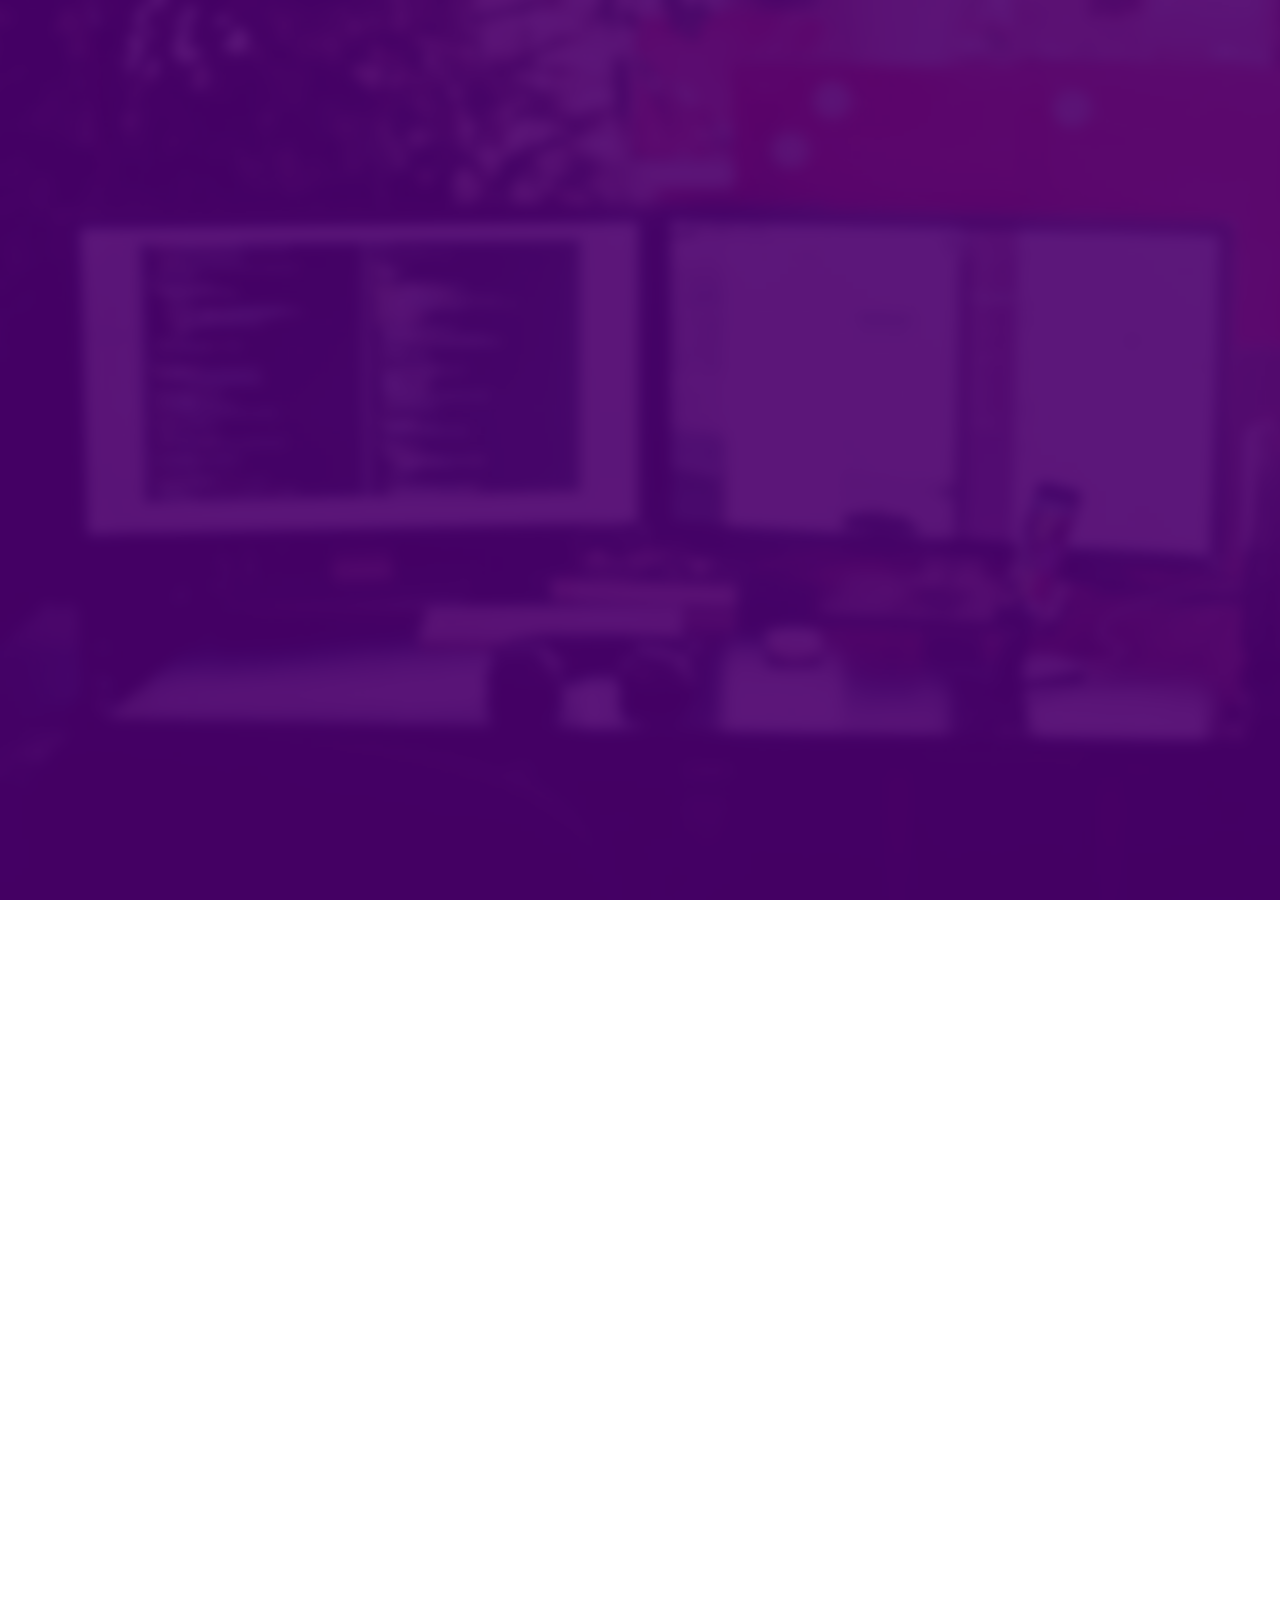
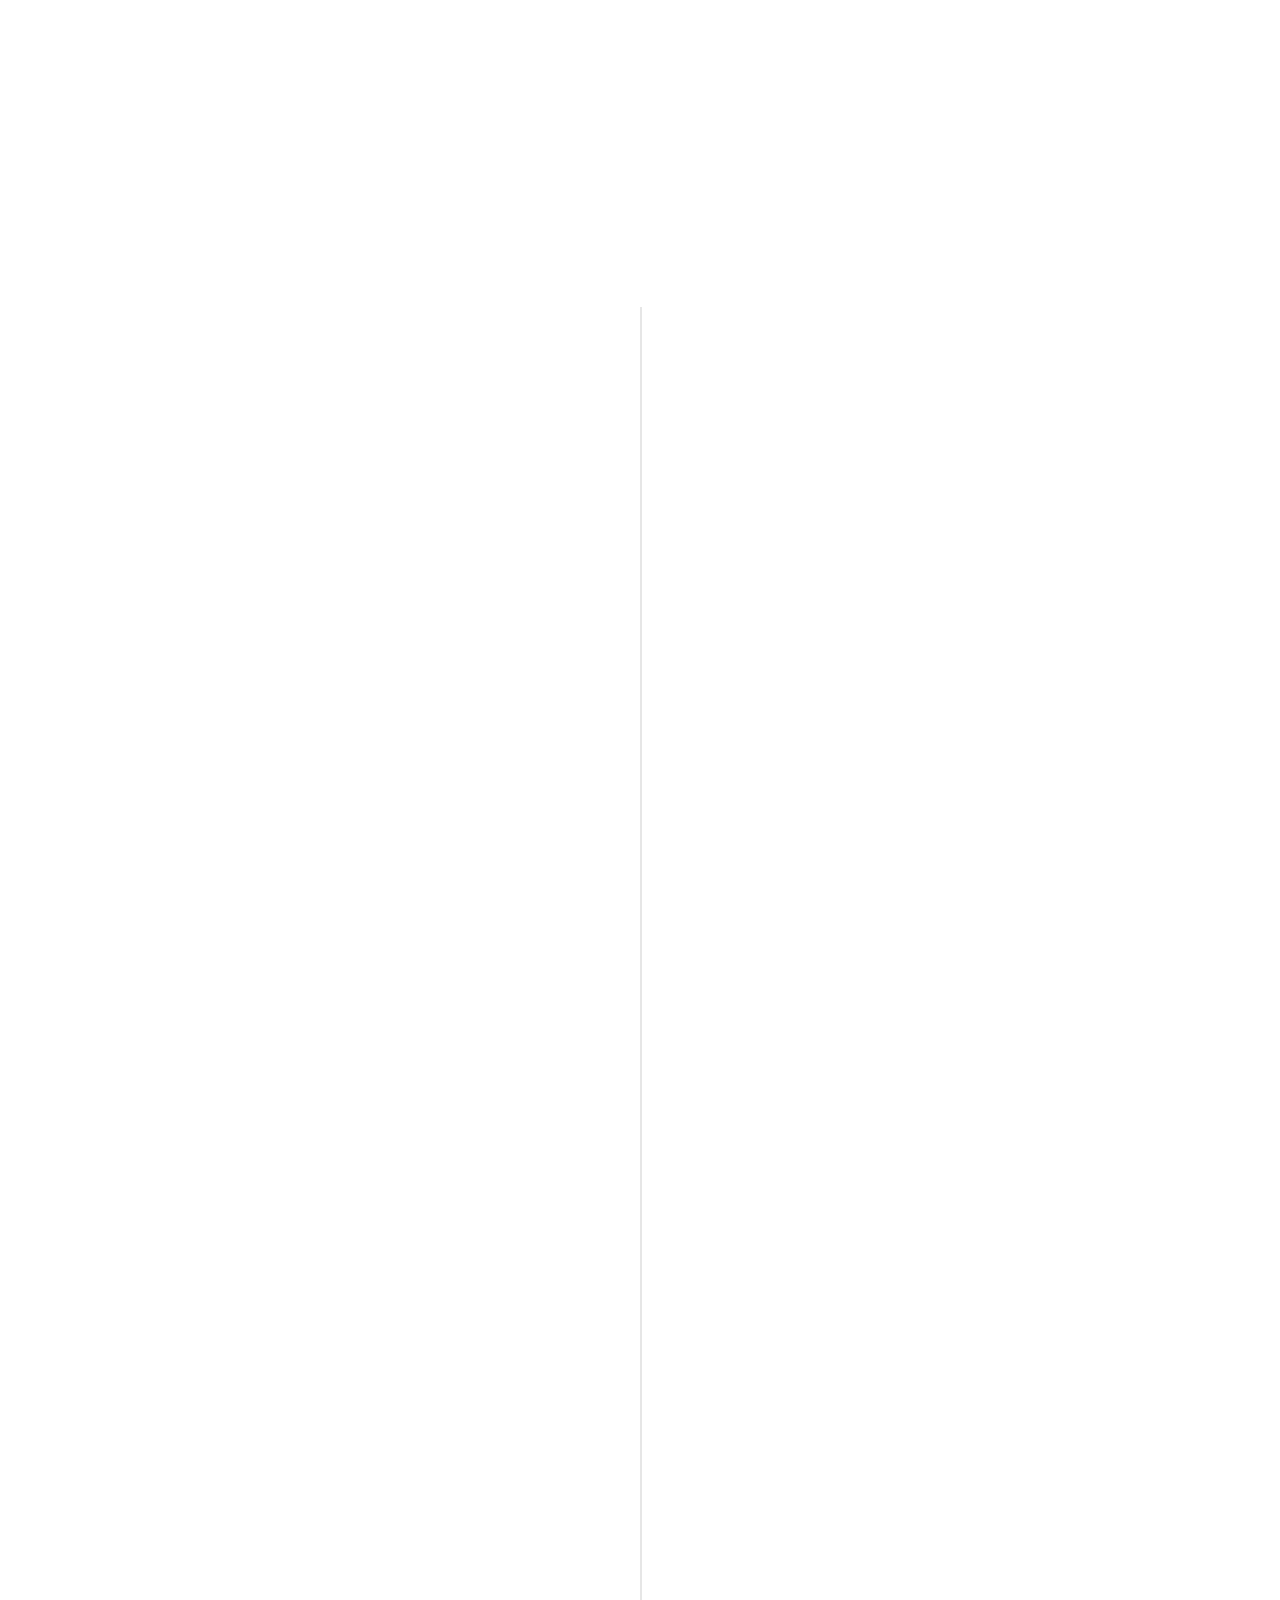
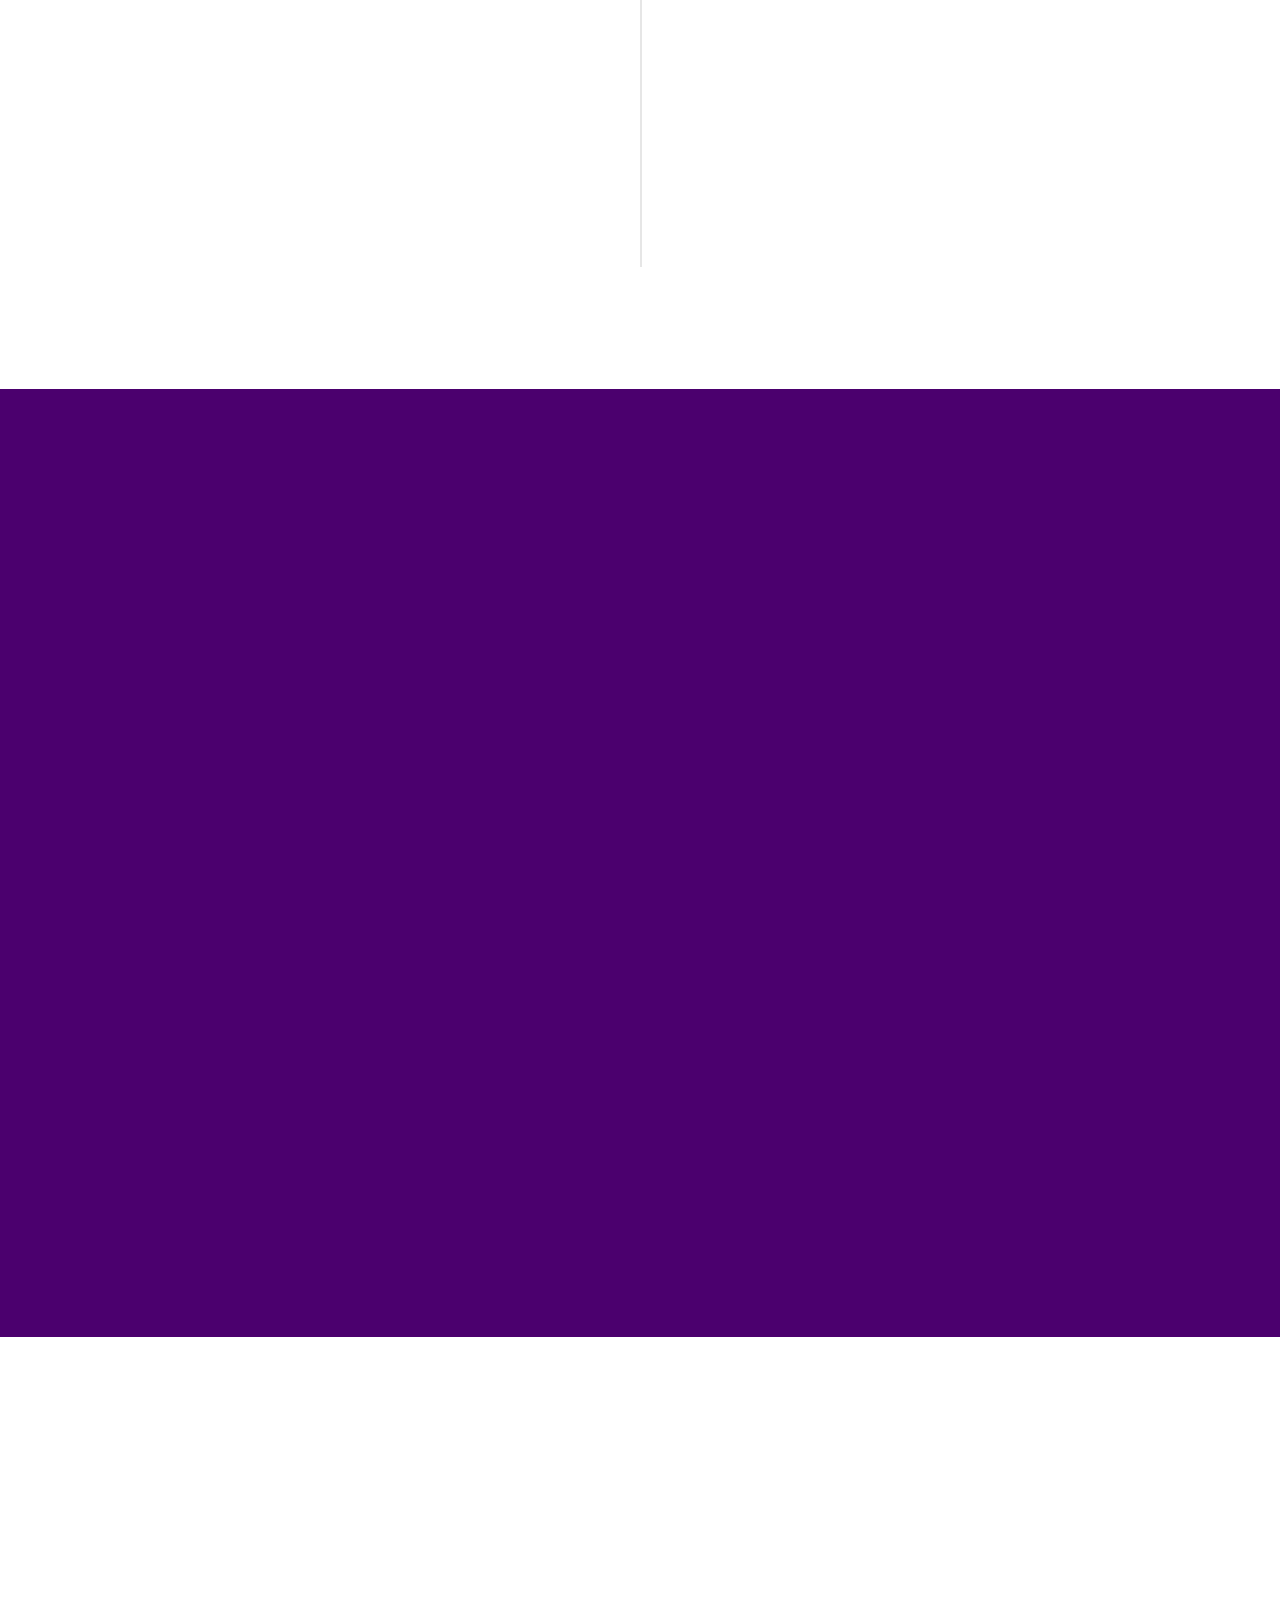
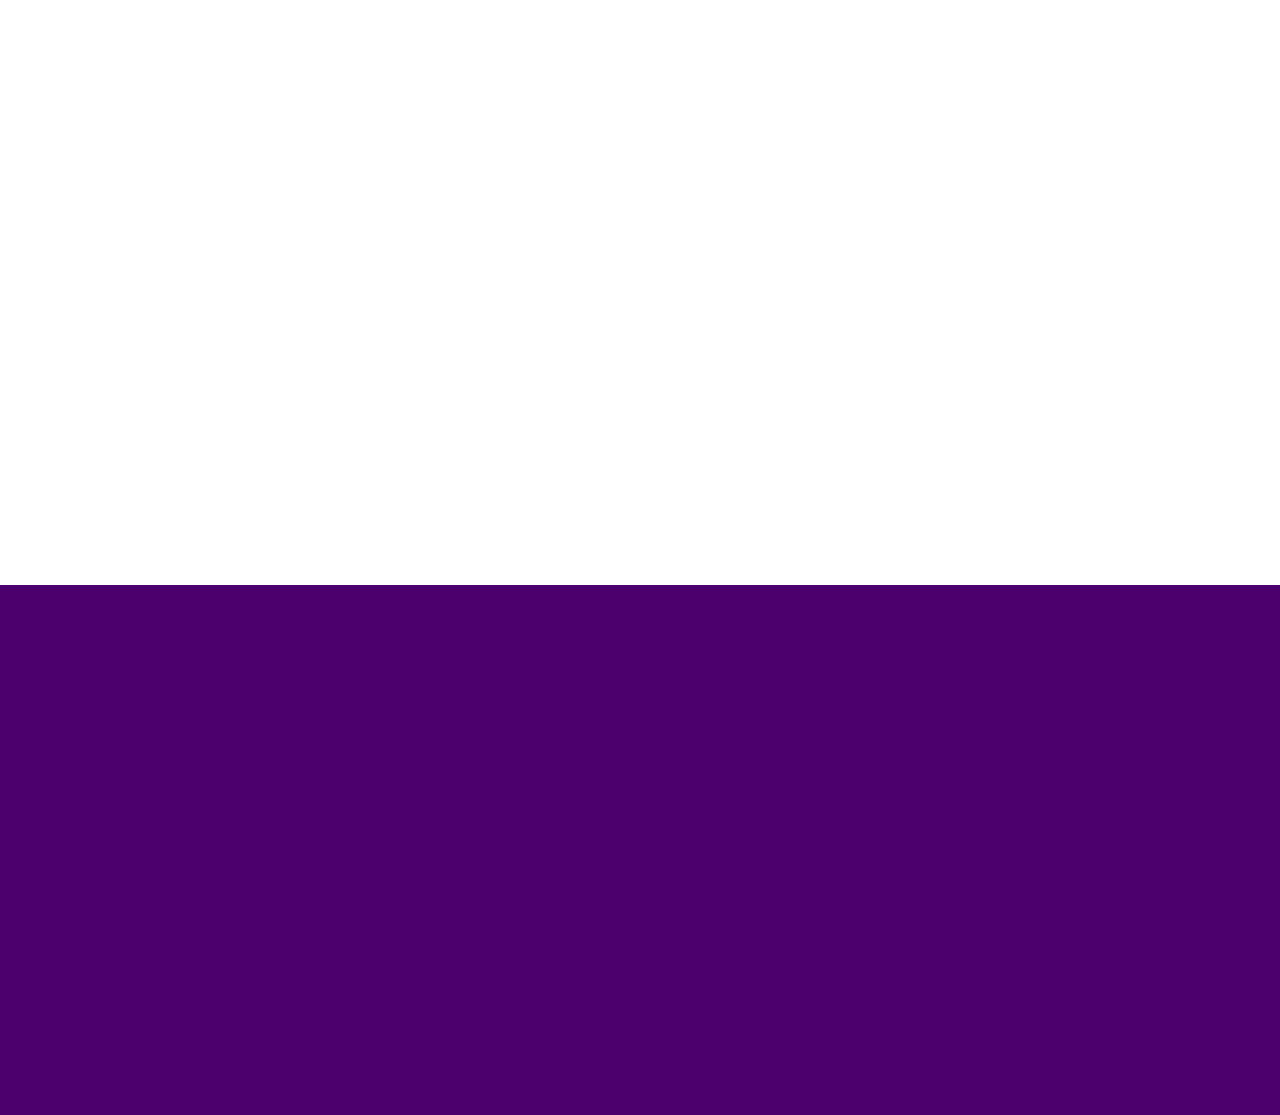
<file: index.html>
<!DOCTYPE HTML>
<html>

<head>
	<meta charset="utf-8">
	<meta http-equiv="X-UA-Compatible" content="IE=edge">
	<title>Harpreet Singh</title>
	<meta name="viewport" content="width=device-width, initial-scale=1">
	<meta name="description" content="Harpreet Singh Profile portfolio" />
	<meta name="keywords" content="developer, mobile, react-native, react, javascript" />

	<!-- Facebook and Twitter integration -->
	<meta property="og:title" content="Harpreet Singh's portfolio" />
	<meta property="og:image" content="" />
	<meta property="og:url" content="" />
	<meta property="og:site_name" content="" />
	<meta property="og:description" content="" />
	<meta name="twitter:title" content="" />
	<meta name="twitter:image" content="" />
	<meta name="twitter:url" content="" />
	<meta name="twitter:card" content="" />

	<link href="https://fonts.googleapis.com/css?family=Space+Mono" rel="stylesheet">
	<link href="https://fonts.googleapis.com/css?family=Kaushan+Script" rel="stylesheet">

	<!-- Animate.css -->
	<link rel="stylesheet" href="css/animate.css">
	<!-- Icomoon Icon Fonts-->
	<link rel="stylesheet" href="css/icomoon.css">
	<!-- Bootstrap  -->
	<link rel="stylesheet" href="css/bootstrap.css">
	<!-- Theme style  -->
	<link rel="stylesheet" href="css/style.css">
	<!-- Modernizr JS -->
	<script src="js/modernizr-2.6.2.min.js"></script>

</head>

<body>

	<div class="fh5co-loader"></div>

	<div id="page">
		<header id="fh5co-header" class="fh5co-cover js-fullheight" role="banner"
			style="background-image:url(images/cover_bg_3.jpg);" data-stellar-background-ratio="0.5">
			<div class="overlay"></div>
			<div class="container">
				<div class="row">
					<div class="col-md-8 col-md-offset-2 text-center">
						<div class="display-t js-fullheight">
							<div class="display-tc js-fullheight animate-box" data-animate-effect="fadeIn">
								<div class="profile-thumb" style="background: url(images/user-3.jpg);"></div>
								<h1><span>Harpreet Singh</span></h1>
								<h3><span>React-Native Developer</span></h3>
								<p>
								<ul class="fh5co-social-icons">
									<li><a href="https://www.instagram.com/_i_am_harpreet_/"><i
												class="icon-instagram2"></i></a></li>
									<li><a href="https://www.facebook.com/HSingh205/"><i class="icon-facebook2"></i></a>
									</li>
									<li><a href="https://www.linkedin.com/in/hsingh7743"><i
												class="icon-linkedin2"></i></a></li>
								</ul>
								</p>
							</div>
						</div>
					</div>
				</div>
			</div>
		</header>

		<div id="fh5co-about" class="animate-box">
			<div class="container">
				<div class="row">
					<div class="col-md-8 col-md-offset-2 text-center fh5co-heading">
						<h2>About Me</h2>
					</div>
				</div>
				<div class="row">
					<div class="col-md-4">
						<ul class="info">
							<li><span class="first-block">Full Name:</span><span class="second-block">Harpreet
									Singh</span>
							</li>
							<li><span class="first-block">Email:</span><span
									class="second-block">Hsingh7743@gmail.com</span>
							</li>
							<li><span class="first-block">Location:</span><span class="second-block">Chandigarh</span>
							</li>
						</ul>
					</div>
					<div class="col-md-8">
						<h2>Hello There!</h2>
						<p>I'm a passionate developer with over 3 years of experience in crafting pixel-perfect, native-feeling mobile apps that users
							adore and bring ideas to life through elegant, efficient, and cross-platform mobile apps
							powered by React Native.</p>
						<p>My goal is to become a Developer with proven ability to collaborate effectively with other
							developers while spending extra time to be mentored and I'm passionate about sharing my
							knowledge and collaborating on innovative projects.</p>
					</div>
				</div>
			</div>
		</div>

		<div id="fh5co-resume" class="fh5co-bg-color">
			<div class="container">
				<div class="row animate-box">
					<div class="col-md-8 col-md-offset-2 text-center fh5co-heading">
						<h2>My Resume</h2>
					</div>
				</div>
				<div class="row">
					<div class="col-md-12 col-md-offset-0">
						<ul class="timeline">
							<li class="timeline-heading text-center animate-box">
								<div>
									<h3>Work Experience</h3>
								</div>
							</li>
							<li class="timeline-inverted animate-box">
								<div class="timeline-badge"><i class="icon-genius"></i></div>
								<div class="timeline-panel">
									<div class="timeline-heading">
										<h3 class="timeline-title">React-Native Developer</h3>
										<span class="company">XICOM Technologies, Mohali : May,2024 - Feb,2024</span>
									</div>
									<div class="timeline-body">
										<p>Built E-commerce, Fitness and Dating applications featuring video-calls, Live streaming, In-App purchases and Chats.</p>
									</div>
								</div>
							</li>
							<li class="animate-box timeline-unverted">
								<div class="timeline-badge"><i class="icon-genius"></i></div>
								<div class="timeline-panel">
									<div class="timeline-heading">
										<h3 class="timeline-title">React-Native Developer</h3>
										<span class="company">Techner solutions, Mohali : May, 2023 - Apr, 2024</span>
									</div>
									<div class="timeline-body">
										<p>Worked with native modules, advanced concepts of axios, sockets, Third party
											libraries, Push notifications, Handling mobile permissions, storage, Code
											optimization, Publishing Apps on store</p>
									</div>
								</div>
							</li>
							<li class="timeline-inverted animate-box">
								<div class="timeline-badge"><i class="icon-emoji-flirt"></i></div>
								<div class="timeline-panel">
									<div class="timeline-heading">
										<h3 class="timeline-title">Personal goal pursuit</h3>
										<span class="company">Career break : Aug,2021 - Apr,2023</span>
									</div>
									<div class="timeline-body">
										<p>Had to take a break to find more career opportunities, worked as a teacher,
											freelancer and created coding content on youtube.</p>
									</div>
								</div>
							</li>
							<li class="animate-box timeline-unverted">
								<div class="timeline-badge"><i class="icon-genius"></i></div>
								<div class="timeline-panel">
									<div class="timeline-heading">
										<h3 class="timeline-title">React-Native : Junior Developer</h3>
										<span class="company">Deftsoft, Mohali : Dec,2020 - July,2021</span>
									</div>
									<div class="timeline-body">
										<p>Started working with X-Code, Android studio, functional components, hooks,
											API integrations, Firebase, stylesheets, advanced concepts of Javascript,
											Custom components and Platform specific code.</p>
									</div>
								</div>
							</li>
							<li class="timeline-inverted animate-box">
								<div class="timeline-badge"><i class="icon-genius"></i></div>
								<div class="timeline-panel">
									<div class="timeline-heading">
										<h3 class="timeline-title">React-Native : Industrial training</h3>
										<span class="company">Sachtech Solutions, Mohali : May,2020 - Oct,2020</span>
									</div>
									<div class="timeline-body">
										<p>Learned basics of Javascript, React-Native, Class components and lifecycle,
											Logics building, CSS basics, Expo CLI and core components.</p>
									</div>
								</div>
							</li>

							<br>
							<li class="timeline-heading text-center animate-box">
								<div>
									<h3>Education</h3>
								</div>
							</li>

							<li class="animate-box timeline-unverted">
								<div class="timeline-badge"><i class="icon-graduation-cap"></i></div>
								<div class="timeline-panel">
									<div class="timeline-heading">
										<h3 class="timeline-title">Masters Degree</h3>
										<span class="company">PGGC 11, Chandigarh : 2018 - 2020</span>
									</div>
									<div class="timeline-body">
										<p>Masters of science : Information technology</p>
									</div>
								</div>
							</li>
							<li class="timeline-inverted animate-box">
								<div class="timeline-badge"><i class="icon-graduation-cap"></i></div>
								<div class="timeline-panel">
									<div class="timeline-heading">
										<h3 class="timeline-title">Bachelors Degree</h3>
										<span class="company">PGGC 11, Chandigarh : 2015 - 2018</span>
									</div>
									<div class="timeline-body">
										<p>Bachelors of Science : Computer science</p>
									</div>
								</div>
							</li>
						</ul>
					</div>
				</div>
			</div>
		</div>

		<div id="fh5co-work" class="fh5co-bg-dark">
			<div class="container">
				<div class="row animate-box">
					<div class="col-md-8 col-md-offset-2 text-center fh5co-heading">
						<h2>My Live Projects</h2>
					</div>
				</div>
				<div class="row">
					<div class="col-md-3 text-center col-padding animate-box">
						<a onclick="goToNextPage(`https://play.google.com/store/apps/details?id=com.tranzparency&hl=en_IN`)" class="work" style="background-image: url(images/1.JPG); border-radius: 50px;">
							<div class="desc">
								<h3>Tranzparency</h3>
								<span>Communication</span>
							</div>
						</a>
					</div>
					<div class="col-md-3 text-center col-padding animate-box">
						<a onclick="goToNextPage(`https://play.google.com/store/apps/details?id=com.todayfitcustomer&hl=en_IN`)" class="work" style="background-image: url(images/2.JPG); border-radius: 50px">
							<div class="desc">
								<h3>TodayFit</h3>
								<span>Fitness</span>
							</div>
						</a>
					</div>
					<div class="col-md-3 text-center col-padding animate-box">
						<a onclick="goToNextPage(`https://play.google.com/store/apps/details?id=company.techner.Gaumegh&hl=en_IN`)" class="work" style="background-image: url(images/3.JPG); border-radius: 50px">
							<div class="desc">
								<h3>Gau-Megh</h3>
								<span>Industry</span>
							</div>
						</a>
					</div>
					<div class="col-md-3 text-center col-padding animate-box">
						<a onclick="goToNextPage(`https://play.google.com/store/apps/details?id=com.salonist&hl=en_IN`)" class="work" style="background-image: url(images/4.JPG); border-radius: 50px">
							<div class="desc">
								<h3>Salonist for business</h3>
								<span>Marketting</span>
							</div>
						</a>
					</div>
					<div class="col-md-3 text-center col-padding animate-box">
						<a onclick="goToNextPage(`https://play.google.com/store/apps/details?id=com.concrete_buddies&hl=en_IN`)" class="work" style="background-image: url(images/5.JPG); border-radius: 50px">
							<div class="desc">
								<h3>The Thames Concrete</h3>
								<span>Productivity</span>
							</div>
						</a>
					</div>
					<div class="col-md-3 text-center col-padding animate-box">
						<a onclick="goToNextPage(`https://play.google.com/store/apps/details?id=com.concrete_buddies_agent&hl=en_IN`)" class="work" style="background-image: url(images/6.JPG); border-radius: 50px">
							<div class="desc">
								<h3>Concrete Buddies</h3>
								<span>Productivity</span>
							</div>
						</a>
					</div>
					<div class="col-md-3 text-center col-padding animate-box">
						<a onclick="goToNextPage(`https://apps.apple.com/kz/app/lovemyskin/id1572567039`)" class="work" style="background-image: url(images/7.JPG); border-radius: 50px">
							<div class="desc">
								<h3>LoveMySkin</h3>
								<span>Cosmetics</span>
							</div>
						</a>
					</div>
					<div class="col-md-3 text-center col-padding animate-box">
						<a onclick="goToNextPage(`https://apps.apple.com/us/app/punctual-resources/id1498309820`)" class="work" style="background-image: url(images/8.JPG); border-radius: 50px">
							<div class="desc">
								<h3>Punctual Resources</h3>
								<span>Utilities</span>
							</div>
						</a>
					</div>
				</div>
			</div>
		</div>

		<div id="fh5co-skills" class="animate-box">
			<div class="container">
				<div class="row">
					<div class="col-md-8 col-md-offset-2 text-center fh5co-heading">
						<h2>Skills</h2>
					</div>
				</div>
				<div class="row row-pb-md">
					<div class="col-md-3 col-sm-6 col-xs-12 text-center">
						<div class="chart" data-percent="75"><span><strong>React-Native</strong>75%</span></div>
					</div>
					<div class="col-md-3 col-sm-6 col-xs-12 text-center">
						<div class="chart" data-percent="65"><span><strong>Javascript</strong>65%</span></div>
					</div>
					<div class="col-md-3 col-sm-6 col-xs-12 text-center">
						<div class="chart" data-percent="50"><span><strong>Firebase</strong>50%</span></div>
					</div>

					<div class="col-md-3 col-sm-6 col-xs-12 text-center">
						<div class="chart" data-percent="90"><span><strong>Redux</strong>90%</span></div>
					</div>
					<div class="col-md-3 col-sm-6 col-xs-12 text-center">
						<div class="chart" data-percent="40"><span><strong>Git</strong>40%</span></div>
					</div>
					<div class="col-md-3 col-sm-6 col-xs-12 text-center">
						<div class="chart" data-percent="55"><span><strong>React</strong>55%</span></div>
					</div>
					<div class="col-md-3 col-sm-6 col-xs-12 text-center">
						<div class="chart" data-percent="85"><span><strong>Typescript</strong>85%</span></div>
					</div>
					<div class="col-md-3 col-sm-6 col-xs-12 text-center">
						<div class="chart" data-percent="60"><span><strong>IDE Tools</strong>60%</span></div>
					</div>
				</div>
			</div>
		</div>

		<div id="fh5co-started" class="fh5co-bg-dark">
			<div class="overlay"></div>
			<div class="container">
				<div class="row animate-box">
					<div class="col-md-8 col-md-offset-2 text-center fh5co-heading">
						<h2>Hire Me!</h2>
						<p>"If you came to the end and reading this it means you found my profile intersting so I
							propose an artistic union to forge exquisite mobile applications. Would you grace my table
							with your expertise, and together, let us craft digital masterpieces?"</p>
						<p><a href="https://api.whatsapp.com/send/?phone=919501157743&text&type=phone_number&app_absent=0"
								class="btn btn-default btn-lg">Let's chat</a></p>
					</div>
				</div>
			</div>
		</div>

		<div class="gototop js-top">
			<a href="#" class="js-gotop"><i class="icon-arrow-up22"></i></a>
		</div>

		<!-- jQuery -->
		<script src="js/jquery.min.js"></script>
		<!-- jQuery Easing -->
		<script src="js/jquery.easing.1.3.js"></script>
		<!-- Bootstrap -->
		<script src="js/bootstrap.min.js"></script>
		<!-- Waypoints -->
		<script src="js/jquery.waypoints.min.js"></script>
		<!-- Stellar Parallax -->
		<script src="js/jquery.stellar.min.js"></script>
		<!-- Easy PieChart -->
		<script src="js/jquery.easypiechart.min.js"></script>
		<!-- Main -->
		<script src="js/main.js"></script>
		<script>
			function goToNextPage(elementId) {
				//window.location.href = `./viewProduct.html?id=${elementId}`;
				window.location.href = elementId;
			}
		</script>

</body>

</html>
</file>
<file: css/icomoon.css>
@font-face {
    font-family: 'icomoon';
    src:    url('fonts/icomoon.eot?1oniuf');
    src:    url('fonts/icomoon.eot?1oniuf#iefix') format('embedded-opentype'),
        url('fonts/icomoon.ttf?1oniuf') format('truetype'),
        url('fonts/icomoon.woff?1oniuf') format('woff'),
        url('fonts/icomoon.svg?1oniuf#icomoon') format('svg');
    font-weight: normal;
    font-style: normal;
}

[class^="icon-"], [class*=" icon-"] {
    /* use !important to prevent issues with browser extensions that change fonts */
    font-family: 'icomoon' !important;
    speak: none;
    font-style: normal;
    font-weight: normal;
    font-variant: normal;
    text-transform: none;
    line-height: 1;

    /* Better Font Rendering =========== */
    -webkit-font-smoothing: antialiased;
    -moz-osx-font-smoothing: grayscale;
}

.icon-mobile:before {
    content: "\e000";
}
.icon-laptop:before {
    content: "\e001";
}
.icon-desktop:before {
    content: "\e002";
}
.icon-tablet:before {
    content: "\e003";
}
.icon-phone:before {
    content: "\e004";
}
.icon-document:before {
    content: "\e005";
}
.icon-documents:before {
    content: "\e006";
}
.icon-search:before {
    content: "\e007";
}
.icon-clipboard:before {
    content: "\e008";
}
.icon-newspaper:before {
    content: "\e009";
}
.icon-notebook:before {
    content: "\e00a";
}
.icon-book-open:before {
    content: "\e00b";
}
.icon-browser:before {
    content: "\e00c";
}
.icon-calendar:before {
    content: "\e00d";
}
.icon-presentation:before {
    content: "\e00e";
}
.icon-picture:before {
    content: "\e00f";
}
.icon-pictures:before {
    content: "\e010";
}
.icon-video:before {
    content: "\e011";
}
.icon-camera:before {
    content: "\e012";
}
.icon-printer:before {
    content: "\e013";
}
.icon-toolbox:before {
    content: "\e014";
}
.icon-briefcase:before {
    content: "\e015";
}
.icon-wallet:before {
    content: "\e016";
}
.icon-gift:before {
    content: "\e017";
}
.icon-bargraph:before {
    content: "\e018";
}
.icon-grid:before {
    content: "\e019";
}
.icon-expand:before {
    content: "\e01a";
}
.icon-focus:before {
    content: "\e01b";
}
.icon-edit:before {
    content: "\e01c";
}
.icon-adjustments:before {
    content: "\e01d";
}
.icon-ribbon:before {
    content: "\e01e";
}
.icon-hourglass:before {
    content: "\e01f";
}
.icon-lock:before {
    content: "\e020";
}
.icon-megaphone:before {
    content: "\e021";
}
.icon-shield:before {
    content: "\e022";
}
.icon-trophy:before {
    content: "\e023";
}
.icon-flag:before {
    content: "\e024";
}
.icon-map:before {
    content: "\e025";
}
.icon-puzzle:before {
    content: "\e026";
}
.icon-basket:before {
    content: "\e027";
}
.icon-envelope:before {
    content: "\e028";
}
.icon-streetsign:before {
    content: "\e029";
}
.icon-telescope:before {
    content: "\e02a";
}
.icon-gears:before {
    content: "\e02b";
}
.icon-key:before {
    content: "\e02c";
}
.icon-paperclip:before {
    content: "\e02d";
}
.icon-attachment:before {
    content: "\e02e";
}
.icon-pricetags:before {
    content: "\e02f";
}
.icon-lightbulb:before {
    content: "\e030";
}
.icon-layers:before {
    content: "\e031";
}
.icon-pencil:before {
    content: "\e032";
}
.icon-tools:before {
    content: "\e033";
}
.icon-tools-2:before {
    content: "\e034";
}
.icon-scissors:before {
    content: "\e035";
}
.icon-paintbrush:before {
    content: "\e036";
}
.icon-magnifying-glass:before {
    content: "\e037";
}
.icon-circle-compass:before {
    content: "\e038";
}
.icon-linegraph:before {
    content: "\e039";
}
.icon-mic:before {
    content: "\e03a";
}
.icon-strategy:before {
    content: "\e03b";
}
.icon-beaker:before {
    content: "\e03c";
}
.icon-caution:before {
    content: "\e03d";
}
.icon-recycle:before {
    content: "\e03e";
}
.icon-anchor:before {
    content: "\e03f";
}
.icon-profile-male:before {
    content: "\e040";
}
.icon-profile-female:before {
    content: "\e041";
}
.icon-bike:before {
    content: "\e042";
}
.icon-wine:before {
    content: "\e043";
}
.icon-hotairballoon:before {
    content: "\e044";
}
.icon-globe:before {
    content: "\e045";
}
.icon-genius:before {
    content: "\e046";
}
.icon-map-pin:before {
    content: "\e047";
}
.icon-dial:before {
    content: "\e048";
}
.icon-chat:before {
    content: "\e049";
}
.icon-heart:before {
    content: "\e04a";
}
.icon-cloud:before {
    content: "\e04b";
}
.icon-upload:before {
    content: "\e04c";
}
.icon-download:before {
    content: "\e04d";
}
.icon-target:before {
    content: "\e04e";
}
.icon-hazardous:before {
    content: "\e04f";
}
.icon-piechart:before {
    content: "\e050";
}
.icon-speedometer:before {
    content: "\e051";
}
.icon-global:before {
    content: "\e052";
}
.icon-compass:before {
    content: "\e053";
}
.icon-lifesaver:before {
    content: "\e054";
}
.icon-clock:before {
    content: "\e055";
}
.icon-aperture:before {
    content: "\e056";
}
.icon-quote:before {
    content: "\e057";
}
.icon-scope:before {
    content: "\e058";
}
.icon-alarmclock:before {
    content: "\e059";
}
.icon-refresh:before {
    content: "\e05a";
}
.icon-happy:before {
    content: "\e05b";
}
.icon-sad:before {
    content: "\e05c";
}
.icon-facebook:before {
    content: "\e05d";
}
.icon-twitter:before {
    content: "\e05e";
}
.icon-googleplus:before {
    content: "\e05f";
}
.icon-rss:before {
    content: "\e060";
}
.icon-tumblr:before {
    content: "\e061";
}
.icon-linkedin:before {
    content: "\e062";
}
.icon-dribbble:before {
    content: "\e063";
}
.icon-box2:before {
    content: "\ea82";
}
.icon-write:before {
    content: "\ea83";
}
.icon-clock2:before {
    content: "\ea84";
}
.icon-reply2:before {
    content: "\ea85";
}
.icon-reply-all2:before {
    content: "\ea86";
}
.icon-forward2:before {
    content: "\ea87";
}
.icon-flag2:before {
    content: "\ea88";
}
.icon-search2:before {
    content: "\ea89";
}
.icon-trash2:before {
    content: "\ea8a";
}
.icon-envelope2:before {
    content: "\ea8b";
}
.icon-bubble:before {
    content: "\ea8c";
}
.icon-bubbles:before {
    content: "\ea8d";
}
.icon-user2:before {
    content: "\ea8e";
}
.icon-users2:before {
    content: "\ea8f";
}
.icon-cloud2:before {
    content: "\ea90";
}
.icon-download2:before {
    content: "\ea91";
}
.icon-upload2:before {
    content: "\ea92";
}
.icon-rain:before {
    content: "\ea93";
}
.icon-sun:before {
    content: "\ea94";
}
.icon-moon2:before {
    content: "\ea95";
}
.icon-bell2:before {
    content: "\ea96";
}
.icon-folder2:before {
    content: "\ea97";
}
.icon-pin2:before {
    content: "\ea98";
}
.icon-sound2:before {
    content: "\ea99";
}
.icon-microphone:before {
    content: "\ea9a";
}
.icon-camera2:before {
    content: "\ea9b";
}
.icon-image2:before {
    content: "\ea9c";
}
.icon-cog2:before {
    content: "\ea9d";
}
.icon-calendar2:before {
    content: "\ea9e";
}
.icon-book2:before {
    content: "\ea9f";
}
.icon-map-marker:before {
    content: "\eaa0";
}
.icon-store:before {
    content: "\eaa1";
}
.icon-support:before {
    content: "\eaa2";
}
.icon-tag2:before {
    content: "\eaa3";
}
.icon-heart2:before {
    content: "\eaa4";
}
.icon-video-camera:before {
    content: "\eaa5";
}
.icon-trophy2:before {
    content: "\eaa6";
}
.icon-cart:before {
    content: "\eaa7";
}
.icon-eye2:before {
    content: "\eaa8";
}
.icon-cancel:before {
    content: "\eaa9";
}
.icon-chart:before {
    content: "\eaaa";
}
.icon-target2:before {
    content: "\eaab";
}
.icon-printer2:before {
    content: "\eaac";
}
.icon-location2:before {
    content: "\eaad";
}
.icon-bookmark2:before {
    content: "\eaae";
}
.icon-monitor:before {
    content: "\eaaf";
}
.icon-cross2:before {
    content: "\eab0";
}
.icon-plus2:before {
    content: "\eab1";
}
.icon-left:before {
    content: "\eab2";
}
.icon-up:before {
    content: "\eab3";
}
.icon-browser2:before {
    content: "\eab4";
}
.icon-windows:before {
    content: "\eab5";
}
.icon-switch2:before {
    content: "\eab6";
}
.icon-dashboard:before {
    content: "\eab7";
}
.icon-play:before {
    content: "\eab8";
}
.icon-fast-forward:before {
    content: "\eab9";
}
.icon-next:before {
    content: "\eaba";
}
.icon-refresh2:before {
    content: "\eabb";
}
.icon-film:before {
    content: "\eabc";
}
.icon-home2:before {
    content: "\eabd";
}
.icon-add-to-list:before {
    content: "\e901";
}
.icon-classic-computer:before {
    content: "\e902";
}
.icon-controller-fast-backward:before {
    content: "\e903";
}
.icon-creative-commons-attribution:before {
    content: "\e904";
}
.icon-creative-commons-noderivs:before {
    content: "\e905";
}
.icon-creative-commons-noncommercial-eu:before {
    content: "\e906";
}
.icon-creative-commons-noncommercial-us:before {
    content: "\e907";
}
.icon-creative-commons-public-domain:before {
    content: "\e908";
}
.icon-creative-commons-remix:before {
    content: "\e909";
}
.icon-creative-commons-share:before {
    content: "\e90a";
}
.icon-creative-commons-sharealike:before {
    content: "\e90b";
}
.icon-creative-commons:before {
    content: "\e90c";
}
.icon-document-landscape:before {
    content: "\e90d";
}
.icon-remove-user:before {
    content: "\e90e";
}
.icon-warning:before {
    content: "\e90f";
}
.icon-arrow-bold-down:before {
    content: "\e910";
}
.icon-arrow-bold-left:before {
    content: "\e911";
}
.icon-arrow-bold-right:before {
    content: "\e912";
}
.icon-arrow-bold-up:before {
    content: "\e913";
}
.icon-arrow-down:before {
    content: "\e914";
}
.icon-arrow-left:before {
    content: "\e915";
}
.icon-arrow-long-down:before {
    content: "\e916";
}
.icon-arrow-long-left:before {
    content: "\e917";
}
.icon-arrow-long-right:before {
    content: "\e918";
}
.icon-arrow-long-up:before {
    content: "\e919";
}
.icon-arrow-right:before {
    content: "\e91a";
}
.icon-arrow-up:before {
    content: "\e91b";
}
.icon-arrow-with-circle-down:before {
    content: "\e91c";
}
.icon-arrow-with-circle-left:before {
    content: "\e91d";
}
.icon-arrow-with-circle-right:before {
    content: "\e91e";
}
.icon-arrow-with-circle-up:before {
    content: "\e91f";
}
.icon-bookmark:before {
    content: "\e920";
}
.icon-bookmarks:before {
    content: "\e921";
}
.icon-chevron-down:before {
    content: "\e922";
}
.icon-chevron-left:before {
    content: "\e923";
}
.icon-chevron-right:before {
    content: "\e924";
}
.icon-chevron-small-down:before {
    content: "\e925";
}
.icon-chevron-small-left:before {
    content: "\e926";
}
.icon-chevron-small-right:before {
    content: "\e927";
}
.icon-chevron-small-up:before {
    content: "\e928";
}
.icon-chevron-thin-down:before {
    content: "\e929";
}
.icon-chevron-thin-left:before {
    content: "\e92a";
}
.icon-chevron-thin-right:before {
    content: "\e92b";
}
.icon-chevron-thin-up:before {
    content: "\e92c";
}
.icon-chevron-up:before {
    content: "\e92d";
}
.icon-chevron-with-circle-down:before {
    content: "\e92e";
}
.icon-chevron-with-circle-left:before {
    content: "\e92f";
}
.icon-chevron-with-circle-right:before {
    content: "\e930";
}
.icon-chevron-with-circle-up:before {
    content: "\e931";
}
.icon-cloud3:before {
    content: "\e932";
}
.icon-controller-fast-forward:before {
    content: "\e933";
}
.icon-controller-jump-to-start:before {
    content: "\e934";
}
.icon-controller-next:before {
    content: "\e935";
}
.icon-controller-paus:before {
    content: "\e936";
}
.icon-controller-play:before {
    content: "\e937";
}
.icon-controller-record:before {
    content: "\e938";
}
.icon-controller-stop:before {
    content: "\e939";
}
.icon-controller-volume:before {
    content: "\e93a";
}
.icon-dot-single:before {
    content: "\e93b";
}
.icon-dots-three-horizontal:before {
    content: "\e93c";
}
.icon-dots-three-vertical:before {
    content: "\e93d";
}
.icon-dots-two-horizontal:before {
    content: "\e93e";
}
.icon-dots-two-vertical:before {
    content: "\e93f";
}
.icon-download3:before {
    content: "\e940";
}
.icon-emoji-flirt:before {
    content: "\e941";
}
.icon-flow-branch:before {
    content: "\e942";
}
.icon-flow-cascade:before {
    content: "\e943";
}
.icon-flow-line:before {
    content: "\e944";
}
.icon-flow-parallel:before {
    content: "\e945";
}
.icon-flow-tree:before {
    content: "\e946";
}
.icon-install:before {
    content: "\e947";
}
.icon-layers2:before {
    content: "\e948";
}
.icon-open-book:before {
    content: "\e949";
}
.icon-resize-100:before {
    content: "\e94a";
}
.icon-resize-full-screen:before {
    content: "\e94b";
}
.icon-save:before {
    content: "\e94c";
}
.icon-select-arrows:before {
    content: "\e94d";
}
.icon-sound-mute:before {
    content: "\e94e";
}
.icon-sound:before {
    content: "\e94f";
}
.icon-trash:before {
    content: "\e950";
}
.icon-triangle-down:before {
    content: "\e951";
}
.icon-triangle-left:before {
    content: "\e952";
}
.icon-triangle-right:before {
    content: "\e953";
}
.icon-triangle-up:before {
    content: "\e954";
}
.icon-uninstall:before {
    content: "\e955";
}
.icon-upload-to-cloud:before {
    content: "\e956";
}
.icon-upload3:before {
    content: "\e957";
}
.icon-add-user:before {
    content: "\e958";
}
.icon-address:before {
    content: "\e959";
}
.icon-adjust:before {
    content: "\e95a";
}
.icon-air:before {
    content: "\e95b";
}
.icon-aircraft-landing:before {
    content: "\e95c";
}
.icon-aircraft-take-off:before {
    content: "\e95d";
}
.icon-aircraft:before {
    content: "\e95e";
}
.icon-align-bottom:before {
    content: "\e95f";
}
.icon-align-horizontal-middle:before {
    content: "\e960";
}
.icon-align-left:before {
    content: "\e961";
}
.icon-align-right:before {
    content: "\e962";
}
.icon-align-top:before {
    content: "\e963";
}
.icon-align-vertical-middle:before {
    content: "\e964";
}
.icon-archive:before {
    content: "\e965";
}
.icon-area-graph:before {
    content: "\e966";
}
.icon-attachment2:before {
    content: "\e967";
}
.icon-awareness-ribbon:before {
    content: "\e968";
}
.icon-back-in-time:before {
    content: "\e969";
}
.icon-back:before {
    content: "\e96a";
}
.icon-bar-graph:before {
    content: "\e96b";
}
.icon-battery:before {
    content: "\e96c";
}
.icon-beamed-note:before {
    content: "\e96d";
}
.icon-bell:before {
    content: "\e96e";
}
.icon-blackboard:before {
    content: "\e96f";
}
.icon-block:before {
    content: "\e970";
}
.icon-book:before {
    content: "\e971";
}
.icon-bowl:before {
    content: "\e972";
}
.icon-box:before {
    content: "\e973";
}
.icon-briefcase2:before {
    content: "\e974";
}
.icon-browser3:before {
    content: "\e975";
}
.icon-brush:before {
    content: "\e976";
}
.icon-bucket:before {
    content: "\e977";
}
.icon-cake:before {
    content: "\e978";
}
.icon-calculator:before {
    content: "\e979";
}
.icon-calendar3:before {
    content: "\e97a";
}
.icon-camera3:before {
    content: "\e97b";
}
.icon-ccw:before {
    content: "\e97c";
}
.icon-chat2:before {
    content: "\e97d";
}
.icon-check:before {
    content: "\e97e";
}
.icon-circle-with-cross:before {
    content: "\e97f";
}
.icon-circle-with-minus:before {
    content: "\e980";
}
.icon-circle-with-plus:before {
    content: "\e981";
}
.icon-circle:before {
    content: "\e982";
}
.icon-circular-graph:before {
    content: "\e983";
}
.icon-clapperboard:before {
    content: "\e984";
}
.icon-clipboard2:before {
    content: "\e985";
}
.icon-clock3:before {
    content: "\e986";
}
.icon-code:before {
    content: "\e987";
}
.icon-cog:before {
    content: "\e988";
}
.icon-colours:before {
    content: "\e989";
}
.icon-compass2:before {
    content: "\e98a";
}
.icon-copy:before {
    content: "\e98b";
}
.icon-credit-card:before {
    content: "\e98c";
}
.icon-credit:before {
    content: "\e98d";
}
.icon-cross:before {
    content: "\e98e";
}
.icon-cup:before {
    content: "\e98f";
}
.icon-cw:before {
    content: "\e990";
}
.icon-cycle:before {
    content: "\e991";
}
.icon-database:before {
    content: "\e992";
}
.icon-dial-pad:before {
    content: "\e993";
}
.icon-direction:before {
    content: "\e994";
}
.icon-document2:before {
    content: "\e995";
}
.icon-documents2:before {
    content: "\e996";
}
.icon-drink:before {
    content: "\e997";
}
.icon-drive:before {
    content: "\e998";
}
.icon-drop:before {
    content: "\e999";
}
.icon-edit2:before {
    content: "\e99a";
}
.icon-email:before {
    content: "\e99b";
}
.icon-emoji-happy:before {
    content: "\e99c";
}
.icon-emoji-neutral:before {
    content: "\e99d";
}
.icon-emoji-sad:before {
    content: "\e99e";
}
.icon-erase:before {
    content: "\e99f";
}
.icon-eraser:before {
    content: "\e9a0";
}
.icon-export:before {
    content: "\e9a1";
}
.icon-eye:before {
    content: "\e9a2";
}
.icon-feather:before {
    content: "\e9a3";
}
.icon-flag3:before {
    content: "\e9a4";
}
.icon-flash:before {
    content: "\e9a5";
}
.icon-flashlight:before {
    content: "\e9a6";
}
.icon-flat-brush:before {
    content: "\e9a7";
}
.icon-folder-images:before {
    content: "\e9a8";
}
.icon-folder-music:before {
    content: "\e9a9";
}
.icon-folder-video:before {
    content: "\e9aa";
}
.icon-folder:before {
    content: "\e9ab";
}
.icon-forward:before {
    content: "\e9ac";
}
.icon-funnel:before {
    content: "\e9ad";
}
.icon-game-controller:before {
    content: "\e9ae";
}
.icon-gauge:before {
    content: "\e9af";
}
.icon-globe2:before {
    content: "\e9b0";
}
.icon-graduation-cap:before {
    content: "\e9b1";
}
.icon-grid2:before {
    content: "\e9b2";
}
.icon-hair-cross:before {
    content: "\e9b3";
}
.icon-hand:before {
    content: "\e9b4";
}
.icon-heart-outlined:before {
    content: "\e9b5";
}
.icon-heart3:before {
    content: "\e9b6";
}
.icon-help-with-circle:before {
    content: "\e9b7";
}
.icon-help:before {
    content: "\e9b8";
}
.icon-home:before {
    content: "\e9b9";
}
.icon-hour-glass:before {
    content: "\e9ba";
}
.icon-image-inverted:before {
    content: "\e9bb";
}
.icon-image:before {
    content: "\e9bc";
}
.icon-images:before {
    content: "\e9bd";
}
.icon-inbox:before {
    content: "\e9be";
}
.icon-infinity:before {
    content: "\e9bf";
}
.icon-info-with-circle:before {
    content: "\e9c0";
}
.icon-info:before {
    content: "\e9c1";
}
.icon-key2:before {
    content: "\e9c2";
}
.icon-keyboard:before {
    content: "\e9c3";
}
.icon-lab-flask:before {
    content: "\e9c4";
}
.icon-landline:before {
    content: "\e9c5";
}
.icon-language:before {
    content: "\e9c6";
}
.icon-laptop2:before {
    content: "\e9c7";
}
.icon-leaf:before {
    content: "\e9c8";
}
.icon-level-down:before {
    content: "\e9c9";
}
.icon-level-up:before {
    content: "\e9ca";
}
.icon-lifebuoy:before {
    content: "\e9cb";
}
.icon-light-bulb:before {
    content: "\e9cc";
}
.icon-light-down:before {
    content: "\e9cd";
}
.icon-light-up:before {
    content: "\e9ce";
}
.icon-line-graph:before {
    content: "\e9cf";
}
.icon-link:before {
    content: "\e9d0";
}
.icon-list:before {
    content: "\e9d1";
}
.icon-location-pin:before {
    content: "\e9d2";
}
.icon-location:before {
    content: "\e9d3";
}
.icon-lock-open:before {
    content: "\e9d4";
}
.icon-lock2:before {
    content: "\e9d5";
}
.icon-log-out:before {
    content: "\e9d6";
}
.icon-login:before {
    content: "\e9d7";
}
.icon-loop:before {
    content: "\e9d8";
}
.icon-magnet:before {
    content: "\e9d9";
}
.icon-magnifying-glass2:before {
    content: "\e9da";
}
.icon-mail:before {
    content: "\e9db";
}
.icon-man:before {
    content: "\e9dc";
}
.icon-map2:before {
    content: "\e9dd";
}
.icon-mask:before {
    content: "\e9de";
}
.icon-medal:before {
    content: "\e9df";
}
.icon-megaphone2:before {
    content: "\e9e0";
}
.icon-menu:before {
    content: "\e9e1";
}
.icon-message:before {
    content: "\e9e2";
}
.icon-mic2:before {
    content: "\e9e3";
}
.icon-minus:before {
    content: "\e9e4";
}
.icon-mobile2:before {
    content: "\e9e5";
}
.icon-modern-mic:before {
    content: "\e9e6";
}
.icon-moon:before {
    content: "\e9e7";
}
.icon-mouse:before {
    content: "\e9e8";
}
.icon-music:before {
    content: "\e9e9";
}
.icon-network:before {
    content: "\e9ea";
}
.icon-new-message:before {
    content: "\e9eb";
}
.icon-new:before {
    content: "\e9ec";
}
.icon-news:before {
    content: "\e9ed";
}
.icon-note:before {
    content: "\e9ee";
}
.icon-notification:before {
    content: "\e9ef";
}
.icon-old-mobile:before {
    content: "\e9f0";
}
.icon-old-phone:before {
    content: "\e9f1";
}
.icon-palette:before {
    content: "\e9f2";
}
.icon-paper-plane:before {
    content: "\e9f3";
}
.icon-pencil2:before {
    content: "\e9f4";
}
.icon-phone2:before {
    content: "\e9f5";
}
.icon-pie-chart:before {
    content: "\e9f6";
}
.icon-pin:before {
    content: "\e9f7";
}
.icon-plus:before {
    content: "\e9f8";
}
.icon-popup:before {
    content: "\e9f9";
}
.icon-power-plug:before {
    content: "\e9fa";
}
.icon-price-ribbon:before {
    content: "\e9fb";
}
.icon-price-tag:before {
    content: "\e9fc";
}
.icon-print:before {
    content: "\e9fd";
}
.icon-progress-empty:before {
    content: "\e9fe";
}
.icon-progress-full:before {
    content: "\e9ff";
}
.icon-progress-one:before {
    content: "\ea00";
}
.icon-progress-two:before {
    content: "\ea01";
}
.icon-publish:before {
    content: "\ea02";
}
.icon-quote2:before {
    content: "\ea03";
}
.icon-radio:before {
    content: "\ea04";
}
.icon-reply-all:before {
    content: "\ea05";
}
.icon-reply:before {
    content: "\ea06";
}
.icon-retweet:before {
    content: "\ea07";
}
.icon-rocket:before {
    content: "\ea08";
}
.icon-round-brush:before {
    content: "\ea09";
}
.icon-rss2:before {
    content: "\ea0a";
}
.icon-ruler:before {
    content: "\ea0b";
}
.icon-scissors2:before {
    content: "\ea0c";
}
.icon-share-alternitive:before {
    content: "\ea0d";
}
.icon-share:before {
    content: "\ea0e";
}
.icon-shareable:before {
    content: "\ea0f";
}
.icon-shield2:before {
    content: "\ea10";
}
.icon-shop:before {
    content: "\ea11";
}
.icon-shopping-bag:before {
    content: "\ea12";
}
.icon-shopping-basket:before {
    content: "\ea13";
}
.icon-shopping-cart:before {
    content: "\ea14";
}
.icon-shuffle:before {
    content: "\ea15";
}
.icon-signal:before {
    content: "\ea16";
}
.icon-sound-mix:before {
    content: "\ea17";
}
.icon-sports-club:before {
    content: "\ea18";
}
.icon-spreadsheet:before {
    content: "\ea19";
}
.icon-squared-cross:before {
    content: "\ea1a";
}
.icon-squared-minus:before {
    content: "\ea1b";
}
.icon-squared-plus:before {
    content: "\ea1c";
}
.icon-star-outlined:before {
    content: "\ea1d";
}
.icon-star:before {
    content: "\ea1e";
}
.icon-stopwatch:before {
    content: "\ea1f";
}
.icon-suitcase:before {
    content: "\ea20";
}
.icon-swap:before {
    content: "\ea21";
}
.icon-sweden:before {
    content: "\ea22";
}
.icon-switch:before {
    content: "\ea23";
}
.icon-tablet2:before {
    content: "\ea24";
}
.icon-tag:before {
    content: "\ea25";
}
.icon-text-document-inverted:before {
    content: "\ea26";
}
.icon-text-document:before {
    content: "\ea27";
}
.icon-text:before {
    content: "\ea28";
}
.icon-thermometer:before {
    content: "\ea29";
}
.icon-thumbs-down:before {
    content: "\ea2a";
}
.icon-thumbs-up:before {
    content: "\ea2b";
}
.icon-thunder-cloud:before {
    content: "\ea2c";
}
.icon-ticket:before {
    content: "\ea2d";
}
.icon-time-slot:before {
    content: "\ea2e";
}
.icon-tools2:before {
    content: "\ea2f";
}
.icon-traffic-cone:before {
    content: "\ea30";
}
.icon-tree:before {
    content: "\ea31";
}
.icon-trophy3:before {
    content: "\ea32";
}
.icon-tv:before {
    content: "\ea33";
}
.icon-typing:before {
    content: "\ea34";
}
.icon-unread:before {
    content: "\ea35";
}
.icon-untag:before {
    content: "\ea36";
}
.icon-user:before {
    content: "\ea37";
}
.icon-users:before {
    content: "\ea38";
}
.icon-v-card:before {
    content: "\ea39";
}
.icon-video2:before {
    content: "\ea3a";
}
.icon-vinyl:before {
    content: "\ea3b";
}
.icon-voicemail:before {
    content: "\ea3c";
}
.icon-wallet2:before {
    content: "\ea3d";
}
.icon-water:before {
    content: "\ea3e";
}
.icon-500px-with-circle:before {
    content: "\ea3f";
}
.icon-500px:before {
    content: "\ea40";
}
.icon-basecamp:before {
    content: "\ea41";
}
.icon-behance:before {
    content: "\ea42";
}
.icon-creative-cloud:before {
    content: "\ea43";
}
.icon-dropbox:before {
    content: "\ea44";
}
.icon-evernote:before {
    content: "\ea45";
}
.icon-flattr:before {
    content: "\ea46";
}
.icon-foursquare:before {
    content: "\ea47";
}
.icon-google-drive:before {
    content: "\ea48";
}
.icon-google-hangouts:before {
    content: "\ea49";
}
.icon-grooveshark:before {
    content: "\ea4a";
}
.icon-icloud:before {
    content: "\ea4b";
}
.icon-mixi:before {
    content: "\ea4c";
}
.icon-onedrive:before {
    content: "\ea4d";
}
.icon-paypal:before {
    content: "\ea4e";
}
.icon-picasa:before {
    content: "\ea4f";
}
.icon-qq:before {
    content: "\ea50";
}
.icon-rdio-with-circle:before {
    content: "\ea51";
}
.icon-renren:before {
    content: "\ea52";
}
.icon-scribd:before {
    content: "\ea53";
}
.icon-sina-weibo:before {
    content: "\ea54";
}
.icon-skype-with-circle:before {
    content: "\ea55";
}
.icon-skype:before {
    content: "\ea56";
}
.icon-slideshare:before {
    content: "\ea57";
}
.icon-smashing:before {
    content: "\ea58";
}
.icon-soundcloud:before {
    content: "\ea59";
}
.icon-spotify-with-circle:before {
    content: "\ea5a";
}
.icon-spotify:before {
    content: "\ea5b";
}
.icon-swarm:before {
    content: "\ea5c";
}
.icon-vine-with-circle:before {
    content: "\ea5d";
}
.icon-vine:before {
    content: "\ea5e";
}
.icon-vk-alternitive:before {
    content: "\ea5f";
}
.icon-vk-with-circle:before {
    content: "\ea60";
}
.icon-vk:before {
    content: "\ea61";
}
.icon-xing-with-circle:before {
    content: "\ea62";
}
.icon-xing:before {
    content: "\ea63";
}
.icon-yelp:before {
    content: "\ea64";
}
.icon-dribbble-with-circle:before {
    content: "\ea65";
}
.icon-dribbble2:before {
    content: "\ea66";
}
.icon-facebook-with-circle:before {
    content: "\ea67";
}
.icon-facebook2:before {
    content: "\ea68";
}
.icon-flickr-with-circle:before {
    content: "\ea69";
}
.icon-flickr:before {
    content: "\ea6a";
}
.icon-github-with-circle:before {
    content: "\ea6b";
}
.icon-github:before {
    content: "\ea6c";
}
.icon-google-with-circle:before {
    content: "\ea6d";
}
.icon-google:before {
    content: "\ea6e";
}
.icon-instagram-with-circle:before {
    content: "\ea6f";
}
.icon-instagram:before {
    content: "\ea70";
}
.icon-lastfm-with-circle:before {
    content: "\ea71";
}
.icon-lastfm:before {
    content: "\ea72";
}
.icon-linkedin-with-circle:before {
    content: "\ea73";
}
.icon-linkedin2:before {
    content: "\ea74";
}
.icon-pinterest-with-circle:before {
    content: "\ea75";
}
.icon-pinterest:before {
    content: "\ea76";
}
.icon-rdio:before {
    content: "\ea77";
}
.icon-stumbleupon-with-circle:before {
    content: "\ea78";
}
.icon-stumbleupon:before {
    content: "\ea79";
}
.icon-tumblr-with-circle:before {
    content: "\ea7a";
}
.icon-tumblr2:before {
    content: "\ea7b";
}
.icon-twitter-with-circle:before {
    content: "\ea7c";
}
.icon-twitter2:before {
    content: "\ea7d";
}
.icon-vimeo-with-circle:before {
    content: "\ea7e";
}
.icon-vimeo:before {
    content: "\ea7f";
}
.icon-youtube-with-circle:before {
    content: "\ea80";
}
.icon-youtube:before {
    content: "\ea81";
}
.icon-home3:before {
    content: "\eabe";
}
.icon-home22:before {
    content: "\eabf";
}
.icon-home32:before {
    content: "\eac0";
}
.icon-office:before {
    content: "\eac1";
}
.icon-newspaper2:before {
    content: "\eac2";
}
.icon-pencil3:before {
    content: "\eac3";
}
.icon-pencil22:before {
    content: "\eac4";
}
.icon-quill:before {
    content: "\eac5";
}
.icon-pen:before {
    content: "\eac6";
}
.icon-blog:before {
    content: "\eac7";
}
.icon-eyedropper:before {
    content: "\eac8";
}
.icon-droplet:before {
    content: "\eac9";
}
.icon-paint-format:before {
    content: "\eaca";
}
.icon-image3:before {
    content: "\eacb";
}
.icon-images2:before {
    content: "\eacc";
}
.icon-camera4:before {
    content: "\eacd";
}
.icon-headphones:before {
    content: "\eace";
}
.icon-music2:before {
    content: "\eacf";
}
.icon-play2:before {
    content: "\ead0";
}
.icon-film2:before {
    content: "\ead1";
}
.icon-video-camera2:before {
    content: "\ead2";
}
.icon-dice:before {
    content: "\ead3";
}
.icon-pacman:before {
    content: "\ead4";
}
.icon-spades:before {
    content: "\ead5";
}
.icon-clubs:before {
    content: "\ead6";
}
.icon-diamonds:before {
    content: "\ead7";
}
.icon-bullhorn:before {
    content: "\ead8";
}
.icon-connection:before {
    content: "\ead9";
}
.icon-podcast:before {
    content: "\eada";
}
.icon-feed:before {
    content: "\eadb";
}
.icon-mic3:before {
    content: "\eadc";
}
.icon-book3:before {
    content: "\eadd";
}
.icon-books:before {
    content: "\eade";
}
.icon-library:before {
    content: "\eadf";
}
.icon-file-text:before {
    content: "\eae0";
}
.icon-profile:before {
    content: "\eae1";
}
.icon-file-empty:before {
    content: "\eae2";
}
.icon-files-empty:before {
    content: "\eae3";
}
.icon-file-text2:before {
    content: "\eae4";
}
.icon-file-picture:before {
    content: "\eae5";
}
.icon-file-music:before {
    content: "\eae6";
}
.icon-file-play:before {
    content: "\eae7";
}
.icon-file-video:before {
    content: "\eae8";
}
.icon-file-zip:before {
    content: "\eae9";
}
.icon-copy2:before {
    content: "\eaea";
}
.icon-paste:before {
    content: "\eaeb";
}
.icon-stack:before {
    content: "\eaec";
}
.icon-folder3:before {
    content: "\eaed";
}
.icon-folder-open:before {
    content: "\eaee";
}
.icon-folder-plus:before {
    content: "\eaef";
}
.icon-folder-minus:before {
    content: "\eaf0";
}
.icon-folder-download:before {
    content: "\eaf1";
}
.icon-folder-upload:before {
    content: "\eaf2";
}
.icon-price-tag2:before {
    content: "\eaf3";
}
.icon-price-tags:before {
    content: "\eaf4";
}
.icon-barcode:before {
    content: "\eaf5";
}
.icon-qrcode:before {
    content: "\eaf6";
}
.icon-ticket2:before {
    content: "\eaf7";
}
.icon-cart2:before {
    content: "\eaf8";
}
.icon-coin-dollar:before {
    content: "\eaf9";
}
.icon-coin-euro:before {
    content: "\eafa";
}
.icon-coin-pound:before {
    content: "\eafb";
}
.icon-coin-yen:before {
    content: "\eafc";
}
.icon-credit-card2:before {
    content: "\eafd";
}
.icon-calculator2:before {
    content: "\eafe";
}
.icon-lifebuoy2:before {
    content: "\eaff";
}
.icon-phone3:before {
    content: "\eb00";
}
.icon-phone-hang-up:before {
    content: "\eb01";
}
.icon-address-book:before {
    content: "\eb02";
}
.icon-envelop:before {
    content: "\eb03";
}
.icon-pushpin:before {
    content: "\eb04";
}
.icon-location3:before {
    content: "\eb05";
}
.icon-location22:before {
    content: "\eb06";
}
.icon-compass3:before {
    content: "\eb07";
}
.icon-compass22:before {
    content: "\eb08";
}
.icon-map3:before {
    content: "\eb09";
}
.icon-map22:before {
    content: "\eb0a";
}
.icon-history:before {
    content: "\eb0b";
}
.icon-clock4:before {
    content: "\eb0c";
}
.icon-clock22:before {
    content: "\eb0d";
}
.icon-alarm:before {
    content: "\eb0e";
}
.icon-bell3:before {
    content: "\eb0f";
}
.icon-stopwatch2:before {
    content: "\eb10";
}
.icon-calendar4:before {
    content: "\eb11";
}
.icon-printer3:before {
    content: "\eb12";
}
.icon-keyboard2:before {
    content: "\eb13";
}
.icon-display:before {
    content: "\eb14";
}
.icon-laptop3:before {
    content: "\eb15";
}
.icon-mobile3:before {
    content: "\eb16";
}
.icon-mobile22:before {
    content: "\eb17";
}
.icon-tablet3:before {
    content: "\eb18";
}
.icon-tv2:before {
    content: "\eb19";
}
.icon-drawer:before {
    content: "\eb1a";
}
.icon-drawer2:before {
    content: "\eb1b";
}
.icon-box-add:before {
    content: "\eb1c";
}
.icon-box-remove:before {
    content: "\eb1d";
}
.icon-download4:before {
    content: "\eb1e";
}
.icon-upload4:before {
    content: "\eb1f";
}
.icon-floppy-disk:before {
    content: "\eb20";
}
.icon-drive2:before {
    content: "\eb21";
}
.icon-database2:before {
    content: "\eb22";
}
.icon-undo:before {
    content: "\eb23";
}
.icon-redo:before {
    content: "\eb24";
}
.icon-undo2:before {
    content: "\eb25";
}
.icon-redo2:before {
    content: "\eb26";
}
.icon-forward3:before {
    content: "\eb27";
}
.icon-reply3:before {
    content: "\eb28";
}
.icon-bubble2:before {
    content: "\eb29";
}
.icon-bubbles2:before {
    content: "\eb2a";
}
.icon-bubbles22:before {
    content: "\eb2b";
}
.icon-bubble22:before {
    content: "\eb2c";
}
.icon-bubbles3:before {
    content: "\eb2d";
}
.icon-bubbles4:before {
    content: "\eb2e";
}
.icon-user3:before {
    content: "\eb2f";
}
.icon-users3:before {
    content: "\eb30";
}
.icon-user-plus:before {
    content: "\eb31";
}
.icon-user-minus:before {
    content: "\eb32";
}
.icon-user-check:before {
    content: "\eb33";
}
.icon-user-tie:before {
    content: "\eb34";
}
.icon-quotes-left:before {
    content: "\eb35";
}
.icon-quotes-right:before {
    content: "\eb36";
}
.icon-hour-glass2:before {
    content: "\eb37";
}
.icon-spinner:before {
    content: "\eb38";
}
.icon-spinner2:before {
    content: "\eb39";
}
.icon-spinner3:before {
    content: "\eb3a";
}
.icon-spinner4:before {
    content: "\eb3b";
}
.icon-spinner5:before {
    content: "\eb3c";
}
.icon-spinner6:before {
    content: "\eb3d";
}
.icon-spinner7:before {
    content: "\eb3e";
}
.icon-spinner8:before {
    content: "\eb3f";
}
.icon-spinner9:before {
    content: "\eb40";
}
.icon-spinner10:before {
    content: "\eb41";
}
.icon-spinner11:before {
    content: "\eb42";
}
.icon-binoculars:before {
    content: "\eb43";
}
.icon-search3:before {
    content: "\eb44";
}
.icon-zoom-in:before {
    content: "\eb45";
}
.icon-zoom-out:before {
    content: "\eb46";
}
.icon-enlarge:before {
    content: "\eb47";
}
.icon-shrink:before {
    content: "\eb48";
}
.icon-enlarge2:before {
    content: "\eb49";
}
.icon-shrink2:before {
    content: "\eb4a";
}
.icon-key3:before {
    content: "\eb4b";
}
.icon-key22:before {
    content: "\eb4c";
}
.icon-lock3:before {
    content: "\eb4d";
}
.icon-unlocked:before {
    content: "\eb4e";
}
.icon-wrench:before {
    content: "\eb4f";
}
.icon-equalizer:before {
    content: "\eb50";
}
.icon-equalizer2:before {
    content: "\eb51";
}
.icon-cog3:before {
    content: "\eb52";
}
.icon-cogs:before {
    content: "\eb53";
}
.icon-hammer:before {
    content: "\eb54";
}
.icon-magic-wand:before {
    content: "\eb55";
}
.icon-aid-kit:before {
    content: "\eb56";
}
.icon-bug:before {
    content: "\eb57";
}
.icon-pie-chart2:before {
    content: "\eb58";
}
.icon-stats-dots:before {
    content: "\eb59";
}
.icon-stats-bars:before {
    content: "\eb5a";
}
.icon-stats-bars2:before {
    content: "\eb5b";
}
.icon-trophy4:before {
    content: "\eb5c";
}
.icon-gift2:before {
    content: "\eb5d";
}
.icon-glass:before {
    content: "\eb5e";
}
.icon-glass2:before {
    content: "\eb5f";
}
.icon-mug:before {
    content: "\eb60";
}
.icon-spoon-knife:before {
    content: "\eb61";
}
.icon-leaf2:before {
    content: "\eb62";
}
.icon-rocket2:before {
    content: "\eb63";
}
.icon-meter:before {
    content: "\eb64";
}
.icon-meter2:before {
    content: "\eb65";
}
.icon-hammer2:before {
    content: "\eb66";
}
.icon-fire:before {
    content: "\eb67";
}
.icon-lab:before {
    content: "\eb68";
}
.icon-magnet2:before {
    content: "\eb69";
}
.icon-bin:before {
    content: "\eb6a";
}
.icon-bin2:before {
    content: "\eb6b";
}
.icon-briefcase3:before {
    content: "\eb6c";
}
.icon-airplane:before {
    content: "\eb6d";
}
.icon-truck:before {
    content: "\eb6e";
}
.icon-road:before {
    content: "\eb6f";
}
.icon-accessibility:before {
    content: "\eb70";
}
.icon-target3:before {
    content: "\eb71";
}
.icon-shield3:before {
    content: "\eb72";
}
.icon-power:before {
    content: "\eb73";
}
.icon-switch3:before {
    content: "\eb74";
}
.icon-power-cord:before {
    content: "\eb75";
}
.icon-clipboard3:before {
    content: "\eb76";
}
.icon-list-numbered:before {
    content: "\eb77";
}
.icon-list2:before {
    content: "\eb78";
}
.icon-list22:before {
    content: "\eb79";
}
.icon-tree2:before {
    content: "\eb7a";
}
.icon-menu2:before {
    content: "\eb7b";
}
.icon-menu22:before {
    content: "\eb7c";
}
.icon-menu3:before {
    content: "\eb7d";
}
.icon-menu4:before {
    content: "\eb7e";
}
.icon-cloud4:before {
    content: "\eb7f";
}
.icon-cloud-download:before {
    content: "\eb80";
}
.icon-cloud-upload:before {
    content: "\eb81";
}
.icon-cloud-check:before {
    content: "\eb82";
}
.icon-download22:before {
    content: "\eb83";
}
.icon-upload22:before {
    content: "\eb84";
}
.icon-download32:before {
    content: "\eb85";
}
.icon-upload32:before {
    content: "\eb86";
}
.icon-sphere:before {
    content: "\eb87";
}
.icon-earth:before {
    content: "\eb88";
}
.icon-link2:before {
    content: "\eb89";
}
.icon-flag4:before {
    content: "\eb8a";
}
.icon-attachment3:before {
    content: "\eb8b";
}
.icon-eye3:before {
    content: "\eb8c";
}
.icon-eye-plus:before {
    content: "\eb8d";
}
.icon-eye-minus:before {
    content: "\eb8e";
}
.icon-eye-blocked:before {
    content: "\eb8f";
}
.icon-bookmark3:before {
    content: "\eb90";
}
.icon-bookmarks2:before {
    content: "\eb91";
}
.icon-sun2:before {
    content: "\eb92";
}
.icon-contrast:before {
    content: "\eb93";
}
.icon-brightness-contrast:before {
    content: "\eb94";
}
.icon-star-empty:before {
    content: "\eb95";
}
.icon-star-half:before {
    content: "\eb96";
}
.icon-star-full:before {
    content: "\eb97";
}
.icon-heart4:before {
    content: "\eb98";
}
.icon-heart-broken:before {
    content: "\eb99";
}
.icon-man2:before {
    content: "\eb9a";
}
.icon-woman:before {
    content: "\eb9b";
}
.icon-man-woman:before {
    content: "\eb9c";
}
.icon-happy2:before {
    content: "\eb9d";
}
.icon-happy22:before {
    content: "\eb9e";
}
.icon-smile:before {
    content: "\eb9f";
}
.icon-smile2:before {
    content: "\eba0";
}
.icon-tongue:before {
    content: "\eba1";
}
.icon-tongue2:before {
    content: "\eba2";
}
.icon-sad2:before {
    content: "\eba3";
}
.icon-sad22:before {
    content: "\eba4";
}
.icon-wink:before {
    content: "\eba5";
}
.icon-wink2:before {
    content: "\eba6";
}
.icon-grin:before {
    content: "\eba7";
}
.icon-grin2:before {
    content: "\eba8";
}
.icon-cool:before {
    content: "\eba9";
}
.icon-cool2:before {
    content: "\ebaa";
}
.icon-angry:before {
    content: "\ebab";
}
.icon-angry2:before {
    content: "\ebac";
}
.icon-evil:before {
    content: "\ebad";
}
.icon-evil2:before {
    content: "\ebae";
}
.icon-shocked:before {
    content: "\ebaf";
}
.icon-shocked2:before {
    content: "\ebb0";
}
.icon-baffled:before {
    content: "\ebb1";
}
.icon-baffled2:before {
    content: "\ebb2";
}
.icon-confused:before {
    content: "\ebb3";
}
.icon-confused2:before {
    content: "\ebb4";
}
.icon-neutral:before {
    content: "\ebb5";
}
.icon-neutral2:before {
    content: "\ebb6";
}
.icon-hipster:before {
    content: "\ebb7";
}
.icon-hipster2:before {
    content: "\ebb8";
}
.icon-wondering:before {
    content: "\ebb9";
}
.icon-wondering2:before {
    content: "\ebba";
}
.icon-sleepy:before {
    content: "\ebbb";
}
.icon-sleepy2:before {
    content: "\ebbc";
}
.icon-frustrated:before {
    content: "\ebbd";
}
.icon-frustrated2:before {
    content: "\ebbe";
}
.icon-crying:before {
    content: "\ebbf";
}
.icon-crying2:before {
    content: "\ebc0";
}
.icon-point-up:before {
    content: "\ebc1";
}
.icon-point-right:before {
    content: "\ebc2";
}
.icon-point-down:before {
    content: "\ebc3";
}
.icon-point-left:before {
    content: "\ebc4";
}
.icon-warning2:before {
    content: "\ebc5";
}
.icon-notification2:before {
    content: "\ebc6";
}
.icon-question:before {
    content: "\ebc7";
}
.icon-plus3:before {
    content: "\ebc8";
}
.icon-minus2:before {
    content: "\ebc9";
}
.icon-info2:before {
    content: "\ebca";
}
.icon-cancel-circle:before {
    content: "\ebcb";
}
.icon-blocked:before {
    content: "\ebcc";
}
.icon-cross3:before {
    content: "\ebcd";
}
.icon-checkmark:before {
    content: "\ebce";
}
.icon-checkmark2:before {
    content: "\ebcf";
}
.icon-spell-check:before {
    content: "\ebd0";
}
.icon-enter:before {
    content: "\ebd1";
}
.icon-exit:before {
    content: "\ebd2";
}
.icon-play22:before {
    content: "\ebd3";
}
.icon-pause:before {
    content: "\ebd4";
}
.icon-stop:before {
    content: "\ebd5";
}
.icon-previous:before {
    content: "\ebd6";
}
.icon-next2:before {
    content: "\ebd7";
}
.icon-backward:before {
    content: "\ebd8";
}
.icon-forward22:before {
    content: "\ebd9";
}
.icon-play3:before {
    content: "\ebda";
}
.icon-pause2:before {
    content: "\ebdb";
}
.icon-stop2:before {
    content: "\ebdc";
}
.icon-backward2:before {
    content: "\ebdd";
}
.icon-forward32:before {
    content: "\ebde";
}
.icon-first:before {
    content: "\ebdf";
}
.icon-last:before {
    content: "\ebe0";
}
.icon-previous2:before {
    content: "\ebe1";
}
.icon-next22:before {
    content: "\ebe2";
}
.icon-eject:before {
    content: "\ebe3";
}
.icon-volume-high:before {
    content: "\ebe4";
}
.icon-volume-medium:before {
    content: "\ebe5";
}
.icon-volume-low:before {
    content: "\ebe6";
}
.icon-volume-mute:before {
    content: "\ebe7";
}
.icon-volume-mute2:before {
    content: "\ebe8";
}
.icon-volume-increase:before {
    content: "\ebe9";
}
.icon-volume-decrease:before {
    content: "\ebea";
}
.icon-loop2:before {
    content: "\ebeb";
}
.icon-loop22:before {
    content: "\ebec";
}
.icon-infinite:before {
    content: "\ebed";
}
.icon-shuffle2:before {
    content: "\ebee";
}
.icon-arrow-up-left:before {
    content: "\ebef";
}
.icon-arrow-up2:before {
    content: "\ebf0";
}
.icon-arrow-up-right:before {
    content: "\ebf1";
}
.icon-arrow-right2:before {
    content: "\ebf2";
}
.icon-arrow-down-right:before {
    content: "\ebf3";
}
.icon-arrow-down2:before {
    content: "\ebf4";
}
.icon-arrow-down-left:before {
    content: "\ebf5";
}
.icon-arrow-left2:before {
    content: "\ebf6";
}
.icon-arrow-up-left2:before {
    content: "\ebf7";
}
.icon-arrow-up22:before {
    content: "\ebf8";
}
.icon-arrow-up-right2:before {
    content: "\ebf9";
}
.icon-arrow-right22:before {
    content: "\ebfa";
}
.icon-arrow-down-right2:before {
    content: "\ebfb";
}
.icon-arrow-down22:before {
    content: "\ebfc";
}
.icon-arrow-down-left2:before {
    content: "\ebfd";
}
.icon-arrow-left22:before {
    content: "\ebfe";
}
.icon-circle-up:before {
    content: "\e900";
}
.icon-circle-right:before {
    content: "\ebff";
}
.icon-circle-down:before {
    content: "\ec00";
}
.icon-circle-left:before {
    content: "\ec01";
}
.icon-tab:before {
    content: "\ec02";
}
.icon-move-up:before {
    content: "\ec03";
}
.icon-move-down:before {
    content: "\ec04";
}
.icon-sort-alpha-asc:before {
    content: "\ec05";
}
.icon-sort-alpha-desc:before {
    content: "\ec06";
}
.icon-sort-numeric-asc:before {
    content: "\ec07";
}
.icon-sort-numberic-desc:before {
    content: "\ec08";
}
.icon-sort-amount-asc:before {
    content: "\ec09";
}
.icon-sort-amount-desc:before {
    content: "\ec0a";
}
.icon-command:before {
    content: "\ec0b";
}
.icon-shift:before {
    content: "\ec0c";
}
.icon-ctrl:before {
    content: "\ec0d";
}
.icon-opt:before {
    content: "\ec0e";
}
.icon-checkbox-checked:before {
    content: "\ec0f";
}
.icon-checkbox-unchecked:before {
    content: "\ec10";
}
.icon-radio-checked:before {
    content: "\ec11";
}
.icon-radio-checked2:before {
    content: "\ec12";
}
.icon-radio-unchecked:before {
    content: "\ec13";
}
.icon-crop:before {
    content: "\ec14";
}
.icon-make-group:before {
    content: "\ec15";
}
.icon-ungroup:before {
    content: "\ec16";
}
.icon-scissors3:before {
    content: "\ec17";
}
.icon-filter:before {
    content: "\ec18";
}
.icon-font:before {
    content: "\ec19";
}
.icon-ligature:before {
    content: "\ec1a";
}
.icon-ligature2:before {
    content: "\ec1b";
}
.icon-text-height:before {
    content: "\ec1c";
}
.icon-text-width:before {
    content: "\ec1d";
}
.icon-font-size:before {
    content: "\ec1e";
}
.icon-bold:before {
    content: "\ec1f";
}
.icon-underline:before {
    content: "\ec20";
}
.icon-italic:before {
    content: "\ec21";
}
.icon-strikethrough:before {
    content: "\ec22";
}
.icon-omega:before {
    content: "\ec23";
}
.icon-sigma:before {
    content: "\ec24";
}
.icon-page-break:before {
    content: "\ec25";
}
.icon-superscript:before {
    content: "\ec26";
}
.icon-subscript:before {
    content: "\ec27";
}
.icon-superscript2:before {
    content: "\ec28";
}
.icon-subscript2:before {
    content: "\ec29";
}
.icon-text-color:before {
    content: "\ec2a";
}
.icon-pagebreak:before {
    content: "\ec2b";
}
.icon-clear-formatting:before {
    content: "\ec2c";
}
.icon-table:before {
    content: "\ec2d";
}
.icon-table2:before {
    content: "\ec2e";
}
.icon-insert-template:before {
    content: "\ec2f";
}
.icon-pilcrow:before {
    content: "\ec30";
}
.icon-ltr:before {
    content: "\ec31";
}
.icon-rtl:before {
    content: "\ec32";
}
.icon-section:before {
    content: "\ec33";
}
.icon-paragraph-left:before {
    content: "\ec34";
}
.icon-paragraph-center:before {
    content: "\ec35";
}
.icon-paragraph-right:before {
    content: "\ec36";
}
.icon-paragraph-justify:before {
    content: "\ec37";
}
.icon-indent-increase:before {
    content: "\ec38";
}
.icon-indent-decrease:before {
    content: "\ec39";
}
.icon-share2:before {
    content: "\ec3a";
}
.icon-new-tab:before {
    content: "\ec3b";
}
.icon-embed:before {
    content: "\ec3c";
}
.icon-embed2:before {
    content: "\ec3d";
}
.icon-terminal:before {
    content: "\ec3e";
}
.icon-share22:before {
    content: "\ec3f";
}
.icon-mail2:before {
    content: "\ec40";
}
.icon-mail22:before {
    content: "\ec41";
}
.icon-mail3:before {
    content: "\ec42";
}
.icon-mail4:before {
    content: "\ec43";
}
.icon-amazon:before {
    content: "\ec44";
}
.icon-google2:before {
    content: "\ec45";
}
.icon-google22:before {
    content: "\ec46";
}
.icon-google3:before {
    content: "\ec47";
}
.icon-google-plus:before {
    content: "\ec48";
}
.icon-google-plus2:before {
    content: "\ec49";
}
.icon-google-plus3:before {
    content: "\ec4a";
}
.icon-hangouts:before {
    content: "\ec4b";
}
.icon-google-drive2:before {
    content: "\ec4c";
}
.icon-facebook3:before {
    content: "\ec4d";
}
.icon-facebook22:before {
    content: "\ec4e";
}
.icon-instagram2:before {
    content: "\ec4f";
}
.icon-whatsapp:before {
    content: "\ec50";
}
.icon-spotify2:before {
    content: "\ec51";
}
.icon-telegram:before {
    content: "\ec52";
}
.icon-twitter3:before {
    content: "\ec53";
}
.icon-vine2:before {
    content: "\ec54";
}
.icon-vk2:before {
    content: "\ec55";
}
.icon-renren2:before {
    content: "\ec56";
}
.icon-sina-weibo2:before {
    content: "\ec57";
}
.icon-rss3:before {
    content: "\ec58";
}
.icon-rss22:before {
    content: "\ec59";
}
.icon-youtube2:before {
    content: "\ec5a";
}
.icon-youtube22:before {
    content: "\ec5b";
}
.icon-twitch:before {
    content: "\ec5c";
}
.icon-vimeo2:before {
    content: "\ec5d";
}
.icon-vimeo22:before {
    content: "\ec5e";
}
.icon-lanyrd:before {
    content: "\ec5f";
}
.icon-flickr2:before {
    content: "\ec60";
}
.icon-flickr22:before {
    content: "\ec61";
}
.icon-flickr3:before {
    content: "\ec62";
}
.icon-flickr4:before {
    content: "\ec63";
}
.icon-dribbble3:before {
    content: "\ec64";
}
.icon-behance2:before {
    content: "\ec65";
}
.icon-behance22:before {
    content: "\ec66";
}
.icon-deviantart:before {
    content: "\ec67";
}
.icon-500px2:before {
    content: "\ec68";
}
.icon-steam:before {
    content: "\ec69";
}
.icon-steam2:before {
    content: "\ec6a";
}
.icon-dropbox2:before {
    content: "\ec6b";
}
.icon-onedrive2:before {
    content: "\ec6c";
}
.icon-github2:before {
    content: "\ec6d";
}
.icon-npm:before {
    content: "\ec6e";
}
.icon-basecamp2:before {
    content: "\ec6f";
}
.icon-trello:before {
    content: "\ec70";
}
.icon-wordpress:before {
    content: "\ec71";
}
.icon-joomla:before {
    content: "\ec72";
}
.icon-ello:before {
    content: "\ec73";
}
.icon-blogger:before {
    content: "\ec74";
}
.icon-blogger2:before {
    content: "\ec75";
}
.icon-tumblr3:before {
    content: "\ec76";
}
.icon-tumblr22:before {
    content: "\ec77";
}
.icon-yahoo:before {
    content: "\ec78";
}
.icon-yahoo2:before {
    content: "\ec79";
}
.icon-tux:before {
    content: "\ec7a";
}
.icon-appleinc:before {
    content: "\ec7b";
}
.icon-finder:before {
    content: "\ec7c";
}
.icon-android:before {
    content: "\ec7d";
}
.icon-windows2:before {
    content: "\ec7e";
}
.icon-windows8:before {
    content: "\ec7f";
}
.icon-soundcloud2:before {
    content: "\ec80";
}
.icon-soundcloud22:before {
    content: "\ec81";
}
.icon-skype2:before {
    content: "\ec82";
}
.icon-reddit:before {
    content: "\ec83";
}
.icon-hackernews:before {
    content: "\ec84";
}
.icon-wikipedia:before {
    content: "\ec85";
}
.icon-linkedin3:before {
    content: "\ec86";
}
.icon-linkedin22:before {
    content: "\ec87";
}
.icon-lastfm2:before {
    content: "\ec88";
}
.icon-lastfm22:before {
    content: "\ec89";
}
.icon-delicious:before {
    content: "\ec8a";
}
.icon-stumbleupon2:before {
    content: "\ec8b";
}
.icon-stumbleupon22:before {
    content: "\ec8c";
}
.icon-stackoverflow:before {
    content: "\ec8d";
}
.icon-pinterest2:before {
    content: "\ec8e";
}
.icon-pinterest22:before {
    content: "\ec8f";
}
.icon-xing2:before {
    content: "\ec90";
}
.icon-xing22:before {
    content: "\ec91";
}
.icon-flattr2:before {
    content: "\ec92";
}
.icon-foursquare2:before {
    content: "\ec93";
}
.icon-yelp2:before {
    content: "\ec94";
}
.icon-paypal2:before {
    content: "\ec95";
}
.icon-chrome:before {
    content: "\ec96";
}
.icon-firefox:before {
    content: "\ec97";
}
.icon-IE:before {
    content: "\ec98";
}
.icon-edge:before {
    content: "\ec99";
}
.icon-safari:before {
    content: "\ec9a";
}
.icon-opera:before {
    content: "\ec9b";
}
.icon-file-pdf:before {
    content: "\ec9c";
}
.icon-file-openoffice:before {
    content: "\ec9d";
}
.icon-file-word:before {
    content: "\ec9e";
}
.icon-file-excel:before {
    content: "\ec9f";
}
.icon-libreoffice:before {
    content: "\eca0";
}
.icon-html-five:before {
    content: "\eca1";
}
.icon-html-five2:before {
    content: "\eca2";
}
.icon-css3:before {
    content: "\eca3";
}
.icon-git:before {
    content: "\eca4";
}
.icon-codepen:before {
    content: "\eca5";
}
.icon-svg:before {
    content: "\eca6";
}
.icon-IcoMoon:before {
    content: "\eca7";
}
</file>
<file: css/style.css>
@font-face {
  font-family: 'icomoon';
  src: url("../fonts/icomoon/icomoon.eot?srf3rx");
  src: url("../fonts/icomoon/icomoon.eot?srf3rx#iefix") format("embedded-opentype"), url("../fonts/icomoon/icomoon.ttf?srf3rx") format("truetype"), url("../fonts/icomoon/icomoon.woff?srf3rx") format("woff"), url("../fonts/icomoon/icomoon.svg?srf3rx#icomoon") format("svg");
  font-weight: normal;
  font-style: normal;
}
/* =======================================================
*
* 	Template Style 
*
* ======================================================= */
body {
  font-family: "Space Mono", Arial, serif;
  font-weight: 400;
  font-size: 16px;
  line-height: 1.7;
  color: #4d4d4d;
  background: #fff;
}

#page {
  position: relative;
  overflow-x: hidden;
  width: 100%;
  height: 100%;
  -webkit-transition: 0.5s;
  -o-transition: 0.5s;
  transition: 0.5s;
}
.offcanvas #page {
  overflow: hidden;
  position: absolute;
}
.offcanvas #page:after {
  -webkit-transition: 2s;
  -o-transition: 2s;
  transition: 2s;
  position: absolute;
  top: 0;
  right: 0;
  bottom: 0;
  left: 0;
  z-index: 101;
  background: rgba(0, 0, 0, 0.7);
  content: "";
}

a {
  color: #4b006e;
  -webkit-transition: 0.5s;
  -o-transition: 0.5s;
  transition: 0.5s;
}
a:hover, a:active, a:focus {
  color: #4b006e;
  outline: none;
  text-decoration: none;
}

p {
  margin-bottom: 30px;
}

h1, h2, h3, h4, h5, h6, figure {
  color: #000;
  font-family: "Space Mono", Arial, serif;
  font-weight: 400;
  margin: 0 0 20px 0;
}

::-webkit-selection {
  color: #fff;
  background: #4b006e;
}

::-moz-selection {
  color: #fff;
  background: #4b006e;
}

::selection {
  color: #fff;
  background: #4b006e;
}

#fh5co-header,
.fh5co-cover {
  background-color: transparent;
  background-size: cover;
  background-attachment: fixed;
  position: relative;
  height: 600px;
  width: 100%;
}
#fh5co-header .overlay,
.fh5co-cover .overlay {
  position: absolute;
  top: 0;
  bottom: 0;
  left: 0;
  right: 0;
  background: rgba(75, 0, 110, 0.9);
}
#fh5co-header .display-t,
.fh5co-cover .display-t {
  width: 100%;
  display: table;
}
#fh5co-header .display-tc,
.fh5co-cover .display-tc {
  display: table-cell;
  vertical-align: middle;
  height: 600px;
}
#fh5co-header .display-tc h1, #fh5co-header .display-tc h2, #fh5co-header .display-tc h3,
.fh5co-cover .display-tc h1,
.fh5co-cover .display-tc h2,
.fh5co-cover .display-tc h3 {
  margin: 0;
  padding: 0;
  color: white;
}
#fh5co-header .display-tc h1,
.fh5co-cover .display-tc h1 {
  font-family: "Kaushan Script", cursive;
  margin-bottom: 30px;
  font-size: 50px;
  line-height: 1.3;
  font-weight: 300;
  -webkit-transform: rotate(-5deg);
  -moz-transform: rotate(-5deg);
  -ms-transform: rotate(-5deg);
  -o-transform: rotate(-5deg);
  transform: rotate(-5deg);
}
#fh5co-header .display-tc h1 span,
.fh5co-cover .display-tc h1 span {
  padding: 4px 15px;
  position: relative;
}
#fh5co-header .display-tc h1 span:before,
.fh5co-cover .display-tc h1 span:before {
  position: absolute;
  top: 40px;
  left: 0;
  width: 30px;
  height: 4px;
  content: '';
  background: #fff;
  margin-left: -30px;
}
#fh5co-header .display-tc h1 span:after,
.fh5co-cover .display-tc h1 span:after {
  position: absolute;
  top: 40px;
  right: 0;
  width: 30px;
  height: 4px;
  content: '';
  background: #fff;
  margin-right: -30px;
}
@media screen and (max-width: 768px) {
  #fh5co-header .display-tc h1,
  .fh5co-cover .display-tc h1 {
    font-size: 34px;
  }
  #fh5co-header .display-tc h1 span:before,
  .fh5co-cover .display-tc h1 span:before {
    top: 28px;
    width: 20px;
    height: 3px;
    margin-left: -15px;
  }
  #fh5co-header .display-tc h1 span:after,
  .fh5co-cover .display-tc h1 span:after {
    top: 28px;
    width: 20px;
    height: 3px;
    margin-right: -15px;
  }
}
#fh5co-header .display-tc h2,
.fh5co-cover .display-tc h2 {
  font-size: 20px;
  line-height: 1.5;
  margin-bottom: 30px;
}
#fh5co-header .display-tc h3,
.fh5co-cover .display-tc h3 {
  font-size: 16px;
}
@media screen and (max-width: 768px) {
  #fh5co-header .display-tc h3,
  .fh5co-cover .display-tc h3 {
    font-size: 14px;
  }
}
#fh5co-header .display-tc .profile-thumb,
.fh5co-cover .display-tc .profile-thumb {
  background-size: cover !important;
  background-position: center center;
  background-repeat: no-repeat;
  position: relative;
  height: 200px;
  width: 200px;
  margin: 0 auto;
  margin-bottom: 30px;
  -webkit-border-radius: 50%;
  -moz-border-radius: 50%;
  -ms-border-radius: 50%;
  border-radius: 50%;
}
#fh5co-header .display-tc .fh5co-social-icons li a,
.fh5co-cover .display-tc .fh5co-social-icons li a {
  color: #fff;
}
#fh5co-header .display-tc .fh5co-social-icons li a i,
.fh5co-cover .display-tc .fh5co-social-icons li a i {
  font-size: 30px;
}

#fh5co-features {
  background: #4b006e;
}
#fh5co-features h2 {
  color: #fff;
}
#fh5co-features .services-padding {
  padding: 7em 0;
}
#fh5co-features .feature-left {
  margin-bottom: 40px;
  float: left;
}
@media screen and (max-width: 992px) {
  #fh5co-features .feature-left {
    margin-bottom: 30px;
  }
}
#fh5co-features .feature-left .icon {
  display: table;
  text-align: center;
  width: 100px;
  height: 100px;
  margin: 0 auto;
  background: #fff;
  margin-bottom: 20px;
  -webkit-border-radius: 50%;
  -moz-border-radius: 50%;
  -ms-border-radius: 50%;
  border-radius: 50%;
}
#fh5co-features .feature-left .icon i {
  font-size: 50px;
  display: table-cell;
  vertical-align: middle;
  height: 100px;
  color: #4b006e !important;
}
#fh5co-features .feature-left .feature-copy {
  width: 100%;
}
#fh5co-features .feature-left h3 {
  font-size: 24px;
  font-weight: 400;
  color: #fff;
}
#fh5co-features .feature-left p {
  font-size: 16px;
  color: rgba(255, 255, 255, 0.7);
}
#fh5co-features .feature-left p:last-child {
  margin-bottom: 0;
}
#fh5co-features .feature-left p a {
  color: #000 !important;
}

#fh5co-about,
#fh5co-resume,
#fh5co-skills,
#fh5co-started,
#fh5co-work,
#fh5co-blog,
#fh5co-pricing,
#fh5co-contact {
  padding: 7em 0;
  clear: both;
}
@media screen and (max-width: 768px) {
  #fh5co-about,
  #fh5co-resume,
  #fh5co-skills,
  #fh5co-started,
  #fh5co-work,
  #fh5co-blog,
  #fh5co-pricing,
  #fh5co-contact {
    padding: 3em 0;
  }
}

#fh5co-started {
  border-bottom: none;
}

.fh5co-bg-dark {
  background: #2F3C4F;
  background: #4b006e;
}
.fh5co-bg-dark .fh5co-heading h2 {
  color: #fff !important;
}

.info {
  margin: 0;
  padding: 0;
  width: 90%;
  float: left;
}
@media screen and (max-width: 768px) {
  .info {
    margin-bottom: 3em;
  }
}
.info li {
  width: 100%;
  float: left;
  list-style: none;
  padding: 10px 0;
}
.info li:first-child {
  padding-top: 0;
}
.info li .first-block {
  width: 40%;
  display: inline-block;
  float: left;
  color: #000;
  font-weight: bold;
}
.info li .second-block {
  width: 60%;
  display: inline-block;
  color: rgba(0, 0, 0, 0.5);
}

.fh5co-social-icons {
  margin: 0;
  padding: 0;
}
.fh5co-social-icons li {
  margin: 0;
  padding: 0;
  list-style: none;
  display: -moz-inline-stack;
  display: inline-block;
  zoom: 1;
  *display: inline;
}
.fh5co-social-icons li a {
  display: -moz-inline-stack;
  display: inline-block;
  zoom: 1;
  *display: inline;
  color: #4b006e;
  padding-left: 10px;
  padding-right: 10px;
}
.fh5co-social-icons li a i {
  font-size: 20px;
}

#fh5co-about .fh5co-social-icons {
  margin: 0;
  padding: 0;
}
#fh5co-about .fh5co-social-icons li {
  padding: 0;
  list-style: none;
  display: -moz-inline-stack;
  display: inline-block;
  zoom: 1;
  *display: inline;
}
#fh5co-about .fh5co-social-icons li a {
  display: -moz-inline-stack;
  display: inline-block;
  zoom: 1;
  *display: inline;
  color: #fff;
  background: #2F3C4F;
  padding: 10px 10px 2px 10px;
  -webkit-border-radius: 2px;
  -moz-border-radius: 2px;
  -ms-border-radius: 2px;
  border-radius: 2px;
}
#fh5co-about .fh5co-social-icons li a i {
  font-size: 20px;
}
#fh5co-about .fh5co-social-icons li a:hover {
  background: #4b006e;
}

.fh5co-heading {
  margin-bottom: 5em;
}
.fh5co-heading.fh5co-heading-sm {
  margin-bottom: 2em;
}
.fh5co-heading h2 {
  font-size: 40px;
  margin-bottom: 20px;
  line-height: 1.5;
  color: #000;
}
.fh5co-heading p {
  font-size: 18px;
  line-height: 1.5;
  color: #828282;
}
.fh5co-heading span {
  display: block;
  margin-bottom: 10px;
  text-transform: uppercase;
  font-size: 12px;
  letter-spacing: 2px;
}

.timeline {
  list-style: none;
  padding: 20px 0 20px;
  position: relative;
}
.timeline:before {
  top: 20px;
  bottom: 0;
  position: absolute;
  content: " ";
  width: 2px;
  background-color: #e6e6e6;
  left: 50%;
  margin-left: 0px;
}
@media screen and (max-width: 768px) {
  .timeline:before {
    margin-left: -64px;
  }
}
@media screen and (max-width: 480px) {
  .timeline:before {
    margin-left: -64px;
  }
}
@media screen and (max-width: 768px) {
  .timeline .timeline-heading {
    margin-bottom: 30px;
  }
}
.timeline .timeline-heading > div h3 {
  display: inline-block;
  padding: 7px 15px;
  font-size: 18px;
  text-transform: uppercase;
  letter-spacing: 5px;
  font-weight: bold;
  background: #e6e6e6;
  -webkit-border-radius: 4px;
  -moz-border-radius: 4px;
  -ms-border-radius: 4px;
  border-radius: 4px;
}
@media screen and (max-width: 768px) {
  .timeline .timeline-heading > div h3 {
    float: left;
    margin-bottom: 0;
  }
}
.timeline > li {
  margin-bottom: 20px;
  position: relative;
}
@media screen and (max-width: 768px) {
  .timeline > li {
    margin-bottom: 4em;
  }
}
.timeline > li:before, .timeline > li:after {
  content: " ";
  display: table;
}
.timeline > li:after {
  clear: both;
}
.timeline > li > .timeline-panel {
  width: 45%;
  float: left;
  margin-bottom: 0;
  position: relative;
  -webkit-border-radius: 4px;
  -moz-border-radius: 4px;
  -ms-border-radius: 4px;
  border-radius: 4px;
}
@media screen and (max-width: 768px) {
  .timeline > li > .timeline-panel {
    width: 85% !important;
  }
}
@media screen and (max-width: 480px) {
  .timeline > li > .timeline-panel {
    width: 75% !important;
  }
  .timeline > li > .timeline-panel:before {
    top: 30px;
  }
  .timeline > li > .timeline-panel:after {
    top: 31px;
  }
}
.timeline > li > .timeline-badge {
  color: #fff;
  width: 44px;
  height: 44px;
  line-height: 50px;
  font-size: 1.4em;
  text-align: center;
  position: absolute;
  top: 40px;
  left: 50%;
  margin-left: -21px;
  background-color: #4b006e;
  z-index: 100;
  display: table;
  -webkit-border-radius: 50%;
  -moz-border-radius: 50%;
  -ms-border-radius: 50%;
  border-radius: 50%;
}
@media screen and (max-width: 768px) {
  .timeline > li > .timeline-badge {
    margin-left: -10px !important;
  }
}
@media screen and (max-width: 992px) {
  .timeline > li > .timeline-badge {
    margin-left: -10px !important;
  }
}
.timeline > li > .timeline-badge i {
  display: table-cell;
  vertical-align: middle;
  height: 44px;
  font-size: 18px;
}
.timeline > li.timeline-unverted {
  text-align: right;
}
@media screen and (max-width: 768px) {
  .timeline > li.timeline-unverted {
    text-align: left;
  }
}
.timeline > li.timeline-inverted > .timeline-panel {
  float: right;
}
.timeline > li.timeline-inverted > .timeline-panel:before {
  border-left-width: 0;
  border-right-width: 15px;
  left: -15px;
  right: auto;
}
.timeline > li.timeline-inverted > .timeline-panel:after {
  border-left-width: 0;
  border-right-width: 14px;
  left: -14px;
  right: auto;
}

.timeline-title {
  margin-top: 0;
}

.company {
  display: block;
  margin-bottom: 20px;
  font-size: 16px;
  font-weight: normal;
  color: #bfbfbf;
}

.timeline-body > p,
.timeline-body > ul {
  margin-bottom: 0;
}

.timeline-body > p + p {
  margin-top: 5px;
}

@media (max-width: 992px) {
  ul.timeline:before {
    left: 90px;
  }

  ul.timeline > li > .timeline-panel {
    width: calc(100% - 200px);
    width: -moz-calc(100% - 200px);
    width: -webkit-calc(100% - 200px);
  }

  ul.timeline > li > .timeline-badge {
    left: 15px;
    margin-left: 0;
    top: 16px;
  }

  ul.timeline > li > .timeline-panel {
    float: right;
  }

  ul.timeline > li > .timeline-panel:before {
    border-left-width: 0;
    border-right-width: 15px;
    left: -15px;
    right: auto;
  }

  ul.timeline > li > .timeline-panel:after {
    border-left-width: 0;
    border-right-width: 14px;
    left: -14px;
    right: auto;
  }
}
.progress-wrap {
  width: 100%;
  float: left;
  margin-bottom: 10px;
}
.progress-wrap h3 {
  font-size: 16px;
  display: block;
  margin-bottom: 10px;
  float: left;
  width: 100%;
}
.progress-wrap h3 .name-left {
  float: left;
}
.progress-wrap h3 .value-right {
  float: right;
}

.progress {
  width: 100%;
  float: left;
  height: 5px;
  box-shadow: none;
}

.progress-bar {
  background-color: #2F3C4F;
  height: 5px;
  display: block;
  box-shadow: none;
}
.progress-bar.progress-bar-1 {
  background-color: #2980b9 !important;
}
.progress-bar.progress-bar-2 {
  background-color: #c0392b !important;
}
.progress-bar.progress-bar-3 {
  background-color: #d35400 !important;
}
.progress-bar.progress-bar-4 {
  background-color: #8e44ad !important;
}
.progress-bar.progress-bar-5 {
  background-color: #27ae60 !important;
}

.chart {
  width: 160px;
  height: 160px;
  margin: 0 auto 40px auto;
  position: relative;
  text-align: center;
}
.chart span {
  position: absolute;
  top: 50%;
  left: 0;
  margin-top: -30px;
  width: 100%;
}
.chart span strong {
  display: block;
}
.chart canvas {
  position: absolute;
  left: 0;
  top: 0;
}

.work {
  background-size: cover;
  background-position: center center;
  background-repeat: no-repeat;
  position: relative;
  height: 270px;
  width: 100%;
  display: table;
  overflow: hidden;
}
@media screen and (max-width: 768px) {
  .work {
    height: 400px;
  }
}
@media screen and (max-width: 480px) {
  .work {
    height: 270px;
  }
}
.work .desc {
  display: table-cell;
  vertical-align: middle;
  height: 270px;
  background: #fff;
  opacity: 0;
  -webkit-transition: 0.3s;
  -o-transition: 0.3s;
  transition: 0.3s;
}
.work .desc h3 {
  font-size: 20px;
  -webkit-transition: -webkit-transform 0.3s, opacity 0.3s;
  transition: transform 0.3s, opacity 0.3s;
  -webkit-transform: translate3d(0, -15px, 0);
  transform: translate3d(0, -15px, 0);
}
.work .desc span {
  display: block;
  color: #999999;
  font-size: 14px;
  -webkit-transition: -webkit-transform 0.3s, opacity 0.3s;
  transition: transform 0.3s, opacity 0.3s;
  -webkit-transform: translate3d(0, 15px, 0);
  transform: translate3d(0, 15px, 0);
}
@media screen and (max-width: 768px) {
  .work .desc {
    opacity: 1;
    background: rgba(255, 255, 255, 0.6);
  }
  .work .desc h3 {
    -webkit-transform: translate3d(0, 0, 0);
    transform: translate3d(0, 0, 0);
  }
  .work .desc span {
    -webkit-transform: translate3d(0, 0, 0);
    transform: translate3d(0, 0, 0);
  }
}
.work:hover .desc {
  opacity: 1;
}
.work:hover .desc h3 {
  -webkit-transform: translate3d(0, 0, 0);
  transform: translate3d(0, 0, 0);
}
.work:hover .desc span {
  -webkit-transform: translate3d(0, 0, 0);
  transform: translate3d(0, 0, 0);
}

#fh5co-started {
  background-size: cover;
  background-position: center center;
  background-repeat: no-repeat;
  position: relative;
  float: left;
  width: 100%;
}
#fh5co-started .fh5co-heading {
  margin-bottom: 0;
}
#fh5co-started .fh5co-heading h2 {
  color: #fff;
  margin-bottom: 20px !important;
}
#fh5co-started .fh5co-heading p {
  color: rgba(255, 255, 255, 0.8);
}
#fh5co-started .btn {
  height: 54px;
  border: none !important;
  background: #fff;
  color: #4b006e;
  font-size: 16px;
  text-transform: uppercase;
  font-weight: 400;
  padding-left: 50px;
  padding-right: 50px;
}

.fh5co-blog {
  width: 100%;
  float: left;
  margin-bottom: 40px;
}
@media screen and (max-width: 768px) {
  .fh5co-blog {
    width: 100%;
  }
}
.fh5co-blog .blog-bg {
  display: block;
  width: 100%;
  background-size: cover;
  background-position: center center;
  background-repeat: no-repeat;
  position: relative;
  height: 300px;
}
@media screen and (max-width: 768px) {
  .fh5co-blog .blog-bg {
    height: 400px;
  }
}
@media screen and (max-width: 480px) {
  .fh5co-blog .blog-bg {
    height: 270px;
  }
}
.fh5co-blog .blog-text {
  margin-bottom: 30px;
  position: relative;
  width: 100%;
  padding: 30px;
  float: left;
  background: #fff;
  -webkit-box-shadow: 0px 2px 5px 0px rgba(0, 0, 0, 0.06);
  -moz-box-shadow: 0px 2px 5px 0px rgba(0, 0, 0, 0.06);
  box-shadow: 0px 2px 5px 0px rgba(0, 0, 0, 0.06);
  -webkit-transition: 0.3s;
  -o-transition: 0.3s;
  transition: 0.3s;
}
@media screen and (max-width: 768px) {
  .fh5co-blog .blog-text {
    padding: 10px;
  }
}
.fh5co-blog .blog-text span {
  display: inline-block;
  margin-bottom: 20px;
  font-size: 18px !important;
  color: rgba(0, 0, 0, 0.3);
}
.fh5co-blog .blog-text .stuff {
  margin: 0;
  padding: 0;
  border-top: 1px solid rgba(0, 0, 0, 0.05);
  padding-top: 20px;
}
.fh5co-blog .blog-text .stuff li {
  list-style: none;
  display: inline-block;
  margin-left: 10px;
}
@media screen and (max-width: 768px) {
  .fh5co-blog .blog-text .stuff li {
    font-size: 14px;
  }
}
.fh5co-blog .blog-text .stuff li:first-child {
  margin-left: 0;
}
.fh5co-blog .blog-text .stuff li:last-child {
  float: right;
}
.fh5co-blog .blog-text .stuff li:last-child a {
  color: #000;
}
.fh5co-blog .blog-text .stuff li:last-child i {
  padding-right: 0;
  padding-left: 10px;
}
.fh5co-blog .blog-text .stuff li i {
  font-size: 14px;
  padding-right: 5px;
}
.fh5co-blog .blog-text h3 {
  font-size: 24px;
  margin-bottom: 20px;
  line-height: 1.5;
}
.fh5co-blog .blog-text h3 a {
  color: black;
}

#fh5co-consult {
  display: -webkit-box;
  display: -moz-box;
  display: -ms-flexbox;
  display: -webkit-flex;
  display: flex;
  flex-wrap: wrap;
  -webkit-flex-wrap: wrap;
  -moz-flex-wrap: wrap;
  width: 100%;
  float: left;
}
#fh5co-consult .video, #fh5co-consult .choose {
  display: inline-block;
}
@media screen and (max-width: 768px) {
  #fh5co-consult .video, #fh5co-consult .choose {
    width: 100% !important;
  }
}
#fh5co-consult .video {
  display: table;
  width: 50%;
  background-size: cover;
  background-position: center center;
  background-repeat: no-repeat;
  position: relative;
  display: -webkit-box;
  display: -moz-box;
  display: -ms-flexbox;
  display: -webkit-flex;
  display: flex;
  flex-wrap: wrap;
  -webkit-flex-wrap: wrap;
  -moz-flex-wrap: wrap;
}
@media screen and (max-width: 768px) {
  #fh5co-consult .video {
    display: none;
  }
}
#fh5co-consult .choose {
  width: 50%;
  padding: 4em;
}
@media screen and (max-width: 768px) {
  #fh5co-consult .choose {
    width: 100%;
    padding: 4em 1em;
  }
}

.fh5co-video {
  overflow: hidden;
}
@media screen and (max-width: 992px) {
  .fh5co-video {
    height: 450px;
  }
}
.fh5co-video .overlay {
  position: absolute;
  top: 0;
  left: 0;
  right: 0;
  bottom: 0;
  background: rgba(0, 0, 0, 0.1);
  -webkit-transition: 0.5s;
  -o-transition: 0.5s;
  transition: 0.5s;
}

#fh5co-footer {
  padding: 50px 0;
  float: left;
  width: 100%;
}
#fh5co-footer p:last-child {
  margin-bottom: 0;
}

.contact-info {
  margin-bottom: 4em;
  padding: 0;
}
.contact-info li {
  list-style: none;
  margin: 0 0 20px 0;
  position: relative;
  padding-left: 40px;
  color: #000;
}
.contact-info li i {
  position: absolute;
  top: .3em;
  left: 0;
  font-size: 22px;
  color: rgba(0, 0, 0, 0.3);
}
.contact-info li a {
  color: #000;
}

.form-control {
  -webkit-box-shadow: none;
  -moz-box-shadow: none;
  -ms-box-shadow: none;
  -o-box-shadow: none;
  box-shadow: none;
  border: none;
  border: 2px solid rgba(0, 0, 0, 0.1);
  font-size: 18px;
  font-weight: 300;
  -webkit-border-radius: 4px;
  -moz-border-radius: 4px;
  -ms-border-radius: 4px;
  border-radius: 4px;
}
.form-control:focus, .form-control:active {
  box-shadow: none;
  border: 2px solid rgba(0, 0, 0, 0.8);
}

input[type="text"] {
  height: 50px;
}

.form-group {
  margin-bottom: 30px;
}

#map {
  width: 100%;
  height: 500px;
  position: relative;
}
@media screen and (max-width: 768px) {
  #map {
    height: 200px;
  }
}

.gototop {
  position: fixed;
  bottom: 20px;
  right: 20px;
  z-index: 999;
  opacity: 0;
  visibility: hidden;
  -webkit-transition: 0.5s;
  -o-transition: 0.5s;
  transition: 0.5s;
}
.gototop.active {
  opacity: 1;
  visibility: visible;
}
.gototop a {
  width: 50px;
  height: 50px;
  display: table;
  background: rgba(0, 0, 0, 0.8);
  color: #fff;
  text-align: center;
  -webkit-border-radius: 50%;
  -moz-border-radius: 50%;
  -ms-border-radius: 50%;
  border-radius: 50%;
}
.gototop a i {
  height: 50px;
  display: table-cell;
  vertical-align: middle;
}
.gototop a:hover, .gototop a:active, .gototop a:focus {
  text-decoration: none;
  outline: none;
}

.btn {
  margin-right: 4px;
  margin-bottom: 4px;
  font-family: "Space Mono", Arial, serif;
  font-size: 16px;
  font-weight: 400;
  -webkit-border-radius: 30px;
  -moz-border-radius: 30px;
  -ms-border-radius: 30px;
  border-radius: 30px;
  -webkit-transition: 0.5s;
  -o-transition: 0.5s;
  transition: 0.5s;
  padding: 8px 20px;
}
.btn.btn-md {
  padding: 8px 20px !important;
}
.btn.btn-lg {
  padding: 18px 36px !important;
}
.btn:hover, .btn:active, .btn:focus {
  box-shadow: none !important;
  outline: none !important;
}

.btn-primary {
  background: #4b006e;
  color: #fff;
  border: 2px solid #4b006e;
}
.btn-primary:hover, .btn-primary:focus, .btn-primary:active {
  background: #ff9b1a !important;
  border-color: #ff9b1a !important;
}
.btn-primary.btn-outline {
  background: transparent;
  color: #4b006e;
  border: 2px solid #4b006e;
}
.btn-primary.btn-outline:hover, .btn-primary.btn-outline:focus, .btn-primary.btn-outline:active {
  background: #4b006e;
  color: #fff;
}

.btn-success {
  background: #5cb85c;
  color: #fff;
  border: 2px solid #5cb85c;
}
.btn-success:hover, .btn-success:focus, .btn-success:active {
  background: #4cae4c !important;
  border-color: #4cae4c !important;
}
.btn-success.btn-outline {
  background: transparent;
  color: #5cb85c;
  border: 2px solid #5cb85c;
}
.btn-success.btn-outline:hover, .btn-success.btn-outline:focus, .btn-success.btn-outline:active {
  background: #5cb85c;
  color: #fff;
}

.btn-info {
  background: #5bc0de;
  color: #fff;
  border: 2px solid #5bc0de;
}
.btn-info:hover, .btn-info:focus, .btn-info:active {
  background: #46b8da !important;
  border-color: #46b8da !important;
}
.btn-info.btn-outline {
  background: transparent;
  color: #5bc0de;
  border: 2px solid #5bc0de;
}
.btn-info.btn-outline:hover, .btn-info.btn-outline:focus, .btn-info.btn-outline:active {
  background: #5bc0de;
  color: #fff;
}

.btn-warning {
  background: #f0ad4e;
  color: #fff;
  border: 2px solid #f0ad4e;
}
.btn-warning:hover, .btn-warning:focus, .btn-warning:active {
  background: #eea236 !important;
  border-color: #eea236 !important;
}
.btn-warning.btn-outline {
  background: transparent;
  color: #f0ad4e;
  border: 2px solid #f0ad4e;
}
.btn-warning.btn-outline:hover, .btn-warning.btn-outline:focus, .btn-warning.btn-outline:active {
  background: #f0ad4e;
  color: #fff;
}

.btn-danger {
  background: #d9534f;
  color: #fff;
  border: 2px solid #d9534f;
}
.btn-danger:hover, .btn-danger:focus, .btn-danger:active {
  background: #d43f3a !important;
  border-color: #d43f3a !important;
}
.btn-danger.btn-outline {
  background: transparent;
  color: #d9534f;
  border: 2px solid #d9534f;
}
.btn-danger.btn-outline:hover, .btn-danger.btn-outline:focus, .btn-danger.btn-outline:active {
  background: #d9534f;
  color: #fff;
}

.btn-outline {
  background: none;
  border: 2px solid gray;
  font-size: 16px;
  -webkit-transition: 0.3s;
  -o-transition: 0.3s;
  transition: 0.3s;
}
.btn-outline:hover, .btn-outline:focus, .btn-outline:active {
  box-shadow: none;
}

.btn.with-arrow {
  position: relative;
  -webkit-transition: 0.3s;
  -o-transition: 0.3s;
  transition: 0.3s;
}
.btn.with-arrow i {
  visibility: hidden;
  opacity: 0;
  position: absolute;
  right: 0px;
  top: 50%;
  margin-top: -8px;
  -webkit-transition: 0.2s;
  -o-transition: 0.2s;
  transition: 0.2s;
}
.btn.with-arrow:hover {
  padding-right: 50px;
}
.btn.with-arrow:hover i {
  color: #fff;
  right: 18px;
  visibility: visible;
  opacity: 1;
}

.form-control {
  box-shadow: none;
  background: transparent;
  border: 2px solid rgba(0, 0, 0, 0.1);
  height: 54px;
  font-size: 18px;
  font-weight: 300;
}
.form-control:active, .form-control:focus {
  outline: none;
  box-shadow: none;
  border-color: #4b006e;
}

.row-pb-md {
  padding-bottom: 4em !important;
}

.row-pb-sm {
  padding-bottom: 2em !important;
}

.nopadding {
  padding: 0 !important;
  margin: 0 !important;
}

.col-padding {
  padding: 6px !important;
  margin: 0px !important;
}

.fh5co-loader {
  position: fixed;
  left: 0px;
  top: 0px;
  width: 100%;
  height: 100%;
  z-index: 9999;
  background: url(../images/loader.gif) center no-repeat #fff;
}

.js .animate-box {
  opacity: 0;
}

/*# sourceMappingURL=style.css.map */
</file>
